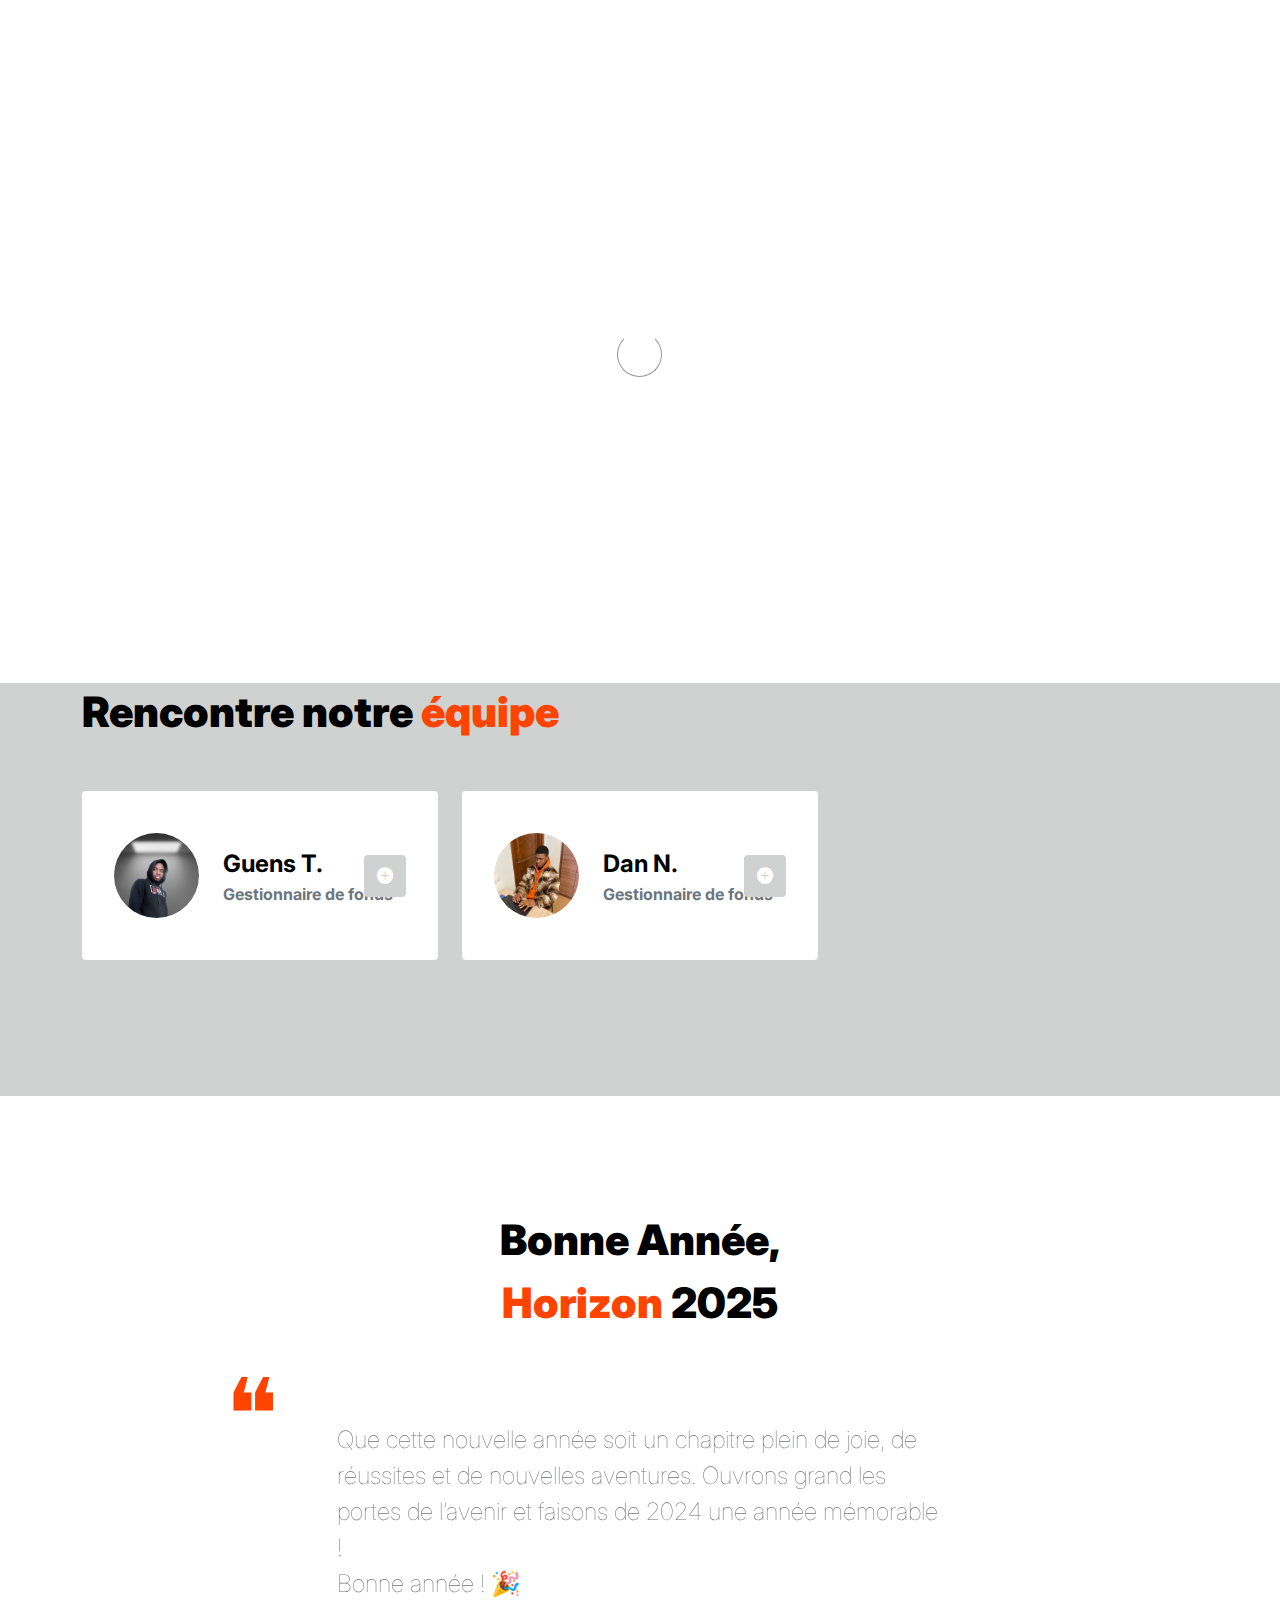
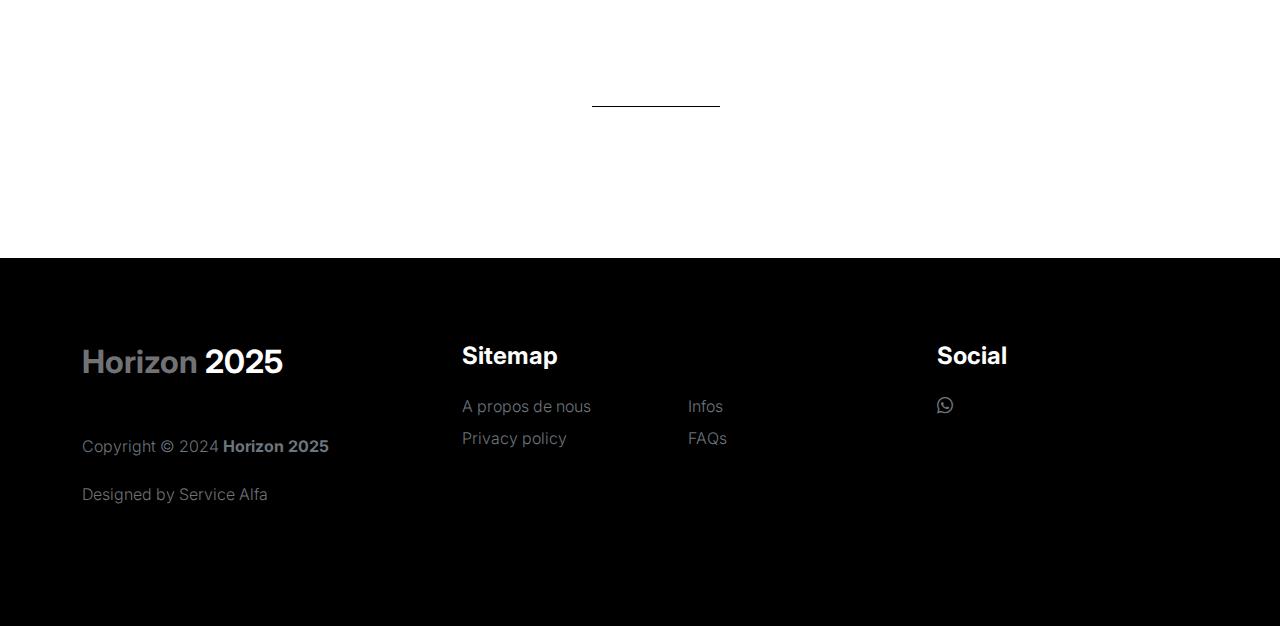
<file: about.html>
<!doctype html>
<html lang="en">
    <head>
        <meta charset="utf-8">
        <meta name="viewport" content="width=device-width, initial-scale=1">

        <meta name="description" content="">
        <meta name="author" content="">

        <title>Horizon2025 - A propos de nous Page</title>

        <!-- CSS FILES -->
        <link rel="preconnect" href="https://fonts.googleapis.com">

        <link rel="preconnect" href="https://fonts.gstatic.com" crossorigin>

        <link href="https://fonts.googleapis.com/css2?family=Inter:wght@100;300;400;700;900&display=swap" rel="stylesheet">

        <link href="css/bootstrap.min.css" rel="stylesheet">
        <link href="css/bootstrap-icons.css" rel="stylesheet">

        <link rel="stylesheet" href="css/slick.css"/>

        <link href="css/tooplate-little-fashion.css" rel="stylesheet">
        <link href="images/ba3_2025.png" rel="icon" type="image/x-icon">
        
<!--

Tooplate 2127 Little Fashion

https://www.tooplate.com/view/2127-little-fashion

-->
    </head>
    
    <body>

        <section class="preloader">
            <div class="spinner">
                <span class="sk-inner-circle"></span>
            </div>
        </section>
    
        <main>

            <nav class="navbar navbar-expand-lg">
                <div class="container">
                    <button class="navbar-toggler" type="button" data-bs-toggle="collapse" data-bs-target="#navbarNav" aria-controls="navbarNav" aria-expanded="false" aria-label="Toggle navigation">
                        <span class="navbar-toggler-icon"></span>
                    </button>

                    <a class="navbar-brand" href="index.html">
                        <strong><span>Horizon</span> 2025</strong>
                    </a>

                    

                    <div class="collapse navbar-collapse" id="navbarNav">
                        <ul class="navbar-nav mx-auto">
                            <li class="nav-item">
                                <a class="nav-link" href="index.html">Accueil</a>
                            </li>

                            <li class="nav-item">
                                <a class="nav-link active" href="about.html">A propos de nous</a>
                            </li>

                            <li class="nav-item">
                                <a class="nav-link" href="products.html">Infos</a>
                            </li>

                            <li class="nav-item">
                                <a class="nav-link" href="faq.html">FAQs</a>
                            </li>

                        </ul>

                        
                </div>
            </nav>

            <header class="site-header section-padding-img site-header-image">
                <div class="container">
                    <div class="row">

                        <div class="col-lg-6 col-12 header-info">
                            <h1>
                                <span class="d-block text-primary">Bonne</span>
                                <span class="d-block text-dark">Année 2025 !</span>
                            </h1>
                        </div>
                    </div>
                </div>

                <img src="images/ba1_2025.jpg" class="header-image img-fluid" alt="">
            </header>

            <section class="team section-padding">
                <div class="container">
                    <div class="row">

                        <div class="col-12">
                            <h2 class="mb-5">Rencontre notre <span>équipe</span></h2>
                        </div>

                        <div class="col-lg-4 mb-4 col-12">
                            <div class="team-thumb d-flex align-items-center">
                                <img src="images/guens.png" class="img-fluid custom-circle-image team-image me-4" alt="">

                                <div class="team-info">
                                    <h5 class="mb-0">Guens T.</h5>
                                    <strong class="text-muted">Gestionnaire de fonds</strong>

                                    <!-- Button trigger modal -->
                                    <button type="button" class="btn custom-modal-btn" data-bs-toggle="modal" data-bs-target="#don">
                                      <i class="bi-plus-circle-fill"></i>
                                    </button>

                                </div>
                            </div>
                        </div>

                        <div class="col-lg-4 mb-4 col-12">
                            <div class="team-thumb d-flex align-items-center">
                                <img src="images/dan.jpg" class="img-fluid custom-circle-image team-image me-4" alt="">

                                <div class="team-info">
                                    <h5 class="mb-0">Dan N.</h5>
                                    <strong class="text-muted">Gestionnaire de fonds</strong>

                                    <!-- Button trigger modal -->
                                    <button type="button" class="btn custom-modal-btn" data-bs-toggle="modal" data-bs-target="#kelly">
                                      <i class="bi-plus-circle-fill"></i>
                                    </button>
                                </div>
                            </div>
                        </div>

                        
                    </div>
                </div>
            </section>

            <section class="testimonial section-padding">
                <div class="container">
                    <div class="row">

                        <div class="col-lg-9 mx-auto col-11">
                            <h2 class="text-center">Bonne Année, <br> <span>Horizon</span> 2025</h2>

                            <div class="slick-testimonial">
                                <div class="slick-testimonial-caption">
                                    <p class="lead">Que cette nouvelle année soit un chapitre plein de joie, de réussites et de nouvelles aventures. Ouvrons grand les portes de l’avenir et faisons de 2024 une année mémorable ! <br>Bonne année ! 🎉 </p>

                                    <div class="slick-testimonial-client d-flex align-items-center mt-4">
                                       
                                    </div>
                                </div>

                                

                               

                                
                            </div>
                        </div>

                    </div>
                </div>
            </section>

        </main>

        <footer class="site-footer">
            <div class="container">
                <div class="row">

                    <div class="col-lg-3 col-10 me-auto mb-4">
                        <h4 class="text-white mb-3"><a href="index.html">Horizon</a> 2025</h4>
                        <p class="copyright-text text-muted mt-lg-5 mb-4 mb-lg-0">Copyright © 2024 <strong>Horizon 2025</strong></p>
                        <br>
                        <p class="copyright-text">Designed by <a href="#" >Service Alfa</a></p>
                    </div>

                    <div class="col-lg-5 col-8">
                        <h5 class="text-white mb-3">Sitemap</h5>

                        <ul class="footer-menu d-flex flex-wrap">
                            <li class="footer-menu-item"><a href="about.html" class="footer-menu-link">A propos de nous</a></li>

                            <li class="footer-menu-item"><a href="products.html" class="footer-menu-link">Infos</a></li>

                            <li class="footer-menu-item"><a href="#" class="footer-menu-link">Privacy policy</a></li>

                            <li class="footer-menu-item"><a href="faq.html" class="footer-menu-link">FAQs</a></li>

                            
                        </ul>
                    </div>

                    <div class="col-lg-3 col-4">
                        <h5 class="text-white mb-3">Social</h5>

                        <ul class="social-icon">

                            

                            <li><a href="https://wa.me/79880121589" target="_blank" class="social-icon-link bi-whatsapp"></a></li>

                        
                        </ul>
                    </div>

                </div>
            </div>
        </footer>

        <!-- TEAM MEMBER MODAL -->
        <div class="modal fade" id="don" tabindex="-1" aria-labelledby="exampleModalLabel" aria-hidden="true">
            <div class="modal-dialog modal-dialog-centered modal-lg">
                <div class="modal-content border-0">
                    <div class="modal-header flex-column">
                        <h3 class="modal-title" id="exampleModalLabel">Guens TSHAJ</h3>

                        <h6 class="text-muted">Gestionnaire de fonds</h6>

                        <button type="button" class="btn-close" data-bs-dismiss="modal" aria-label="Close"></button>
                    </div>

                    <div class="modal-body">
                        <h5 class="mb-4">Vous pouvez envoyer votre pariticipation au numéro qui s'affiche ci-dessous : </h5>

                        <div class="row mb-4">
                            <div class="col-lg-6 col-12">
                                <p>Contact +7 988 012-15-89</p>
                                <p>Carte Sberbank 2202 2032 6993 9460</p>
                                <p>Carte tinkoff 5536 9141 3411 8375</p>
                            </div>

                            <div class="col-lg-6 col-12">
                                <p>Surtout n'oubliez pas d'envoyer la facture après l'envoi. Merci et bonne année à vous ! </p>
                            </div>
                        </div>

                        <ul class="social-icon">
                            <li class="me-3"><strong>Où me trouver?</strong></li>


                            <li><a href="https://wa.me/79880121589" class="social-icon-link bi-whatsapp"> Envoyez-moi un message sur Whatsapp</a></li>

            
                        </ul>
                    </div>
                </div>

            </div>
        </div>

        <!-- TEAM MEMBER MODAL -->
        <div class="modal fade" id="kelly" tabindex="-1" aria-labelledby="exampleModalLabel" aria-hidden="true">
            <div class="modal-dialog modal-dialog-centered modal-lg">
                <div class="modal-content border-0">
                    <div class="modal-header flex-column">
                        <h3 class="modal-title" id="exampleModalLabel">Dan Ndaimoni</h3>

                        <h6 class="text-muted">Gestionnaire de fonds</h6>

                        <button type="button" class="btn-close" data-bs-dismiss="modal" aria-label="Close"></button>
                    </div>

                    <div class="modal-body">
                        <h5 class="mb-4">Vous pouvez envoyer votre pariticipation au numéro qui s'affiche ci-dessous : </h5>

                        <div class="row mb-4">
                            <div class="col-lg-6 col-12">
                                <p>Contact +7 989 506-73-39</p>
                                <p>Carte Sberbank 2202 2036 4935 7375</p>
                        
                            </div>

                            <div class="col-lg-6 col-12">
                                <p>Surtout n'oubliez pas d'envoyer la facture après l'envoi. Merci et bonne année à vous ! </p>
                            </div>
                        </div>

                        <ul class="social-icon">
                            <li class="me-3"><strong>Où me trouver?</strong></li>


                            <li><a href="https://wa.me/79895067339" class="social-icon-link bi-whatsapp"> Envoyez-moi un message sur Whatsapp</a></li>

            
                        </ul>
                    </div>
                </div>

            </div>
        </div>


        <!-- JAVASCRIPT FILES -->
        <script src="js/jquery.min.js"></script>
        <script src="js/bootstrap.bundle.min.js"></script>
        <script src="js/Headroom.js"></script>
        <script src="js/jQuery.headroom.js"></script>
        <script src="js/slick.min.js"></script>
        <script src="js/custom.js"></script>

    </body>
</html>
</file>
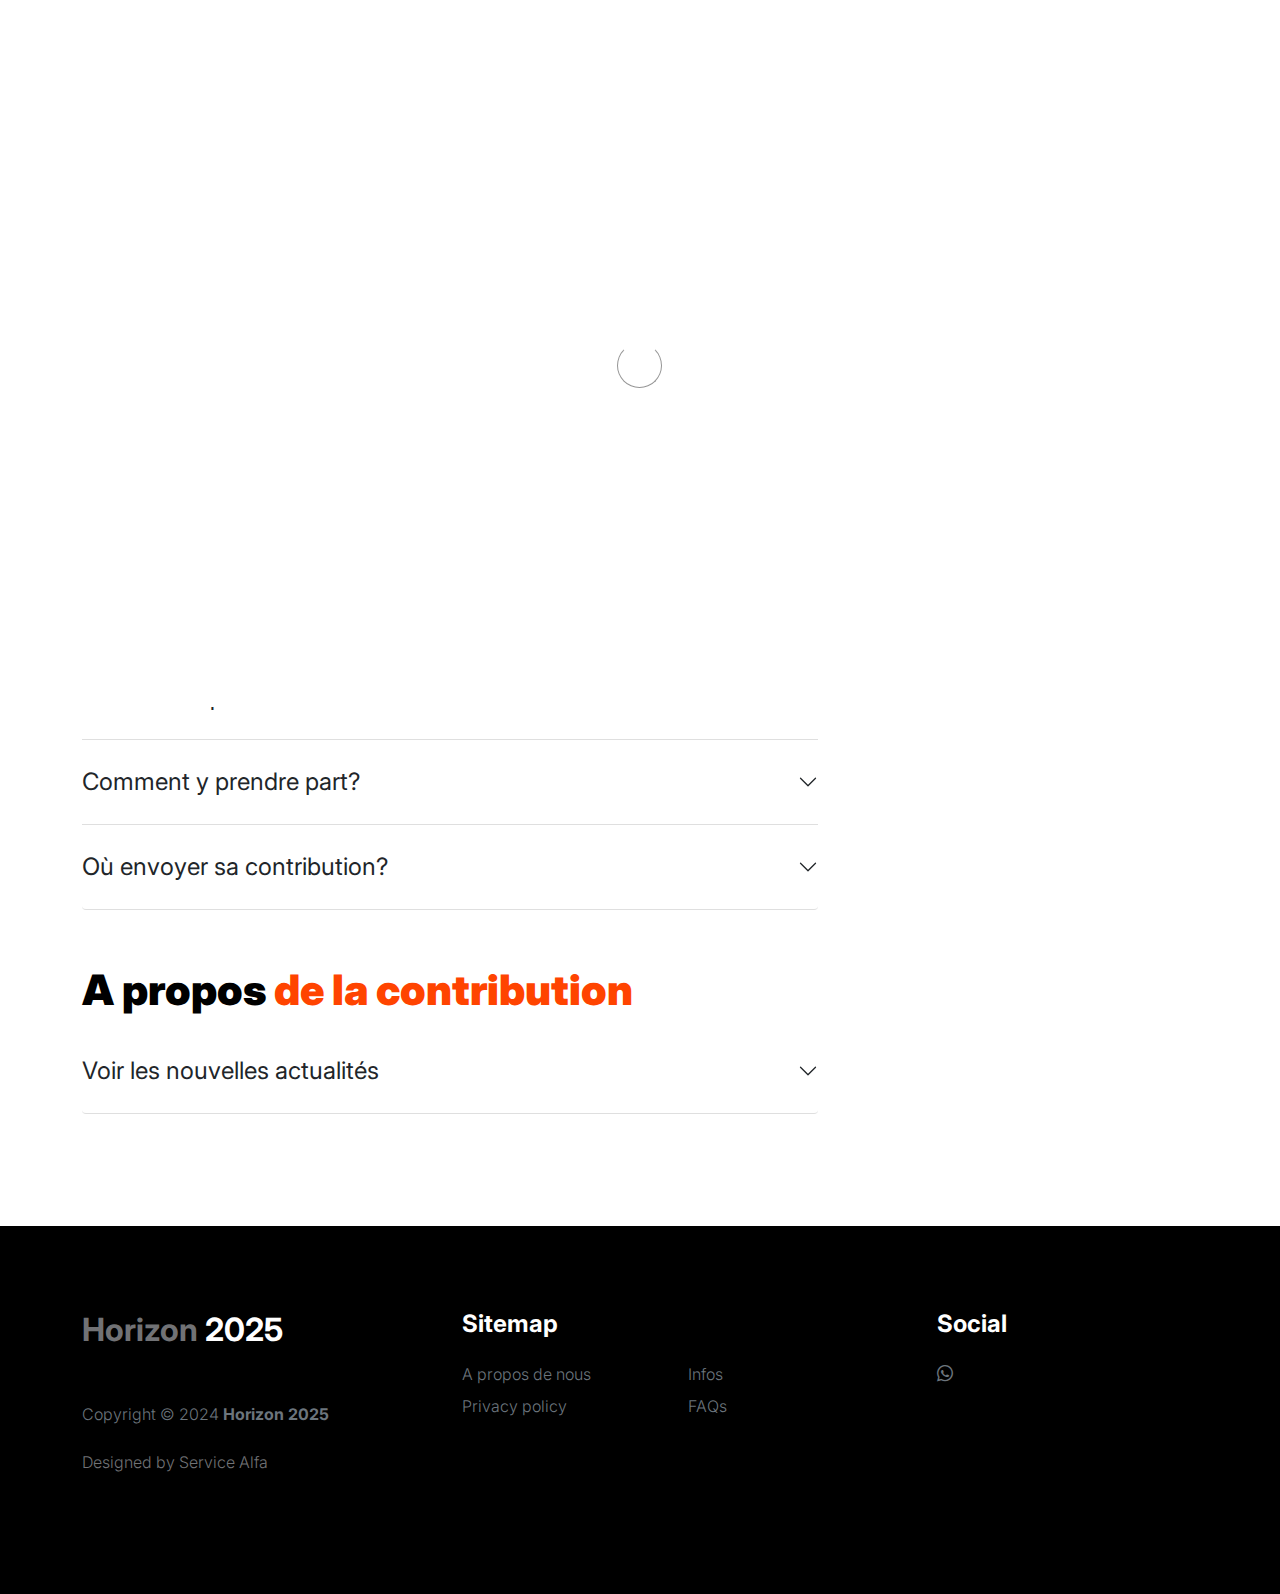
<file: faq.html>
<!doctype html>
<html lang="en">
    <head>
        <meta charset="utf-8">
        <meta name="viewport" content="width=device-width, initial-scale=1">

        <meta name="description" content="">
        <meta name="author" content="">

        <title>Horizon2025 - FAQs Page</title>

        <!-- CSS FILES -->
        <link rel="preconnect" href="https://fonts.googleapis.com">

        <link rel="preconnect" href="https://fonts.gstatic.com" crossorigin>

        <link href="https://fonts.googleapis.com/css2?family=Inter:wght@100;300;400;700;900&display=swap" rel="stylesheet">

        <link href="css/bootstrap.min.css" rel="stylesheet">
        <link href="css/bootstrap-icons.css" rel="stylesheet">

        <link rel="stylesheet" href="css/slick.css"/>

        <link href="css/tooplate-little-fashion.css" rel="stylesheet">
        
<!--

Tooplate 2127 Little Fashion

https://www.tooplate.com/view/2127-little-fashion

-->
    </head>
    
    <body>

        <section class="preloader">
            <div class="spinner">
                <span class="sk-inner-circle"></span>
            </div>
        </section>
    
        <main>

            <nav class="navbar navbar-expand-lg">
                <div class="container">
                    <button class="navbar-toggler" type="button" data-bs-toggle="collapse" data-bs-target="#navbarNav" aria-controls="navbarNav" aria-expanded="false" aria-label="Toggle navigation">
                        <span class="navbar-toggler-icon"></span>
                    </button>

                    <a class="navbar-brand" href="index.html">
                        <strong><span>Horizon</span> 2025</strong>
                    </a>

                    

                    <div class="collapse navbar-collapse" id="navbarNav">
                        <ul class="navbar-nav mx-auto">
                            <li class="nav-item">
                                <a class="nav-link" href="index.html">Accueil</a>
                            </li>

                            <li class="nav-item">
                                <a class="nav-link" href="about.html">A propos de nous</a>
                            </li>

                            <li class="nav-item">
                                <a class="nav-link" href="products.html">Infos</a>
                            </li>

                            <li class="nav-item">
                                <a class="nav-link active" href="faq.html">FAQs</a>
                            </li>

                        </ul>

                        
                </div>
            </nav>

            <header class="site-header section-padding d-flex justify-content-center align-items-center">
                <div class="container">
                    <div class="row">

                        <div class="col-lg-10 col-12">
                            <h1>
                                <span class="d-block text-primary">Les questions fréquentes</span>
                                <span class="d-block text-dark">et leurs réponses</span>
                            </h1>
                        </div>
                    </div>
                </div>
            </header>

            <section class="faq section-padding">
                <div class="container">
                    <div class="row">
                        
                        <div class="col-lg-8 col-12">
                            <h2>Info générale.</h2>

                            <div class="accordion" id="accordionGeneral">
                                <div class="accordion-item">
                                    <h2 class="accordion-header" id="headingOne">
                                        <button class="accordion-button collapsed" type="button" data-bs-toggle="collapse" data-bs-target="#accordionGeneralOne" aria-expanded="true" aria-controls="accordionGeneralOne">
                                        Qu'est-ce-que Horizon 2025?
                                        </button>
                                    </h2>

                                    <div id="accordionGeneralOne" class="accordion-collapse collapse" aria-labelledby="headingOne" data-bs-parent="#accordionGeneral">

                                        <div class="accordion-body">
                                            <p class="large-paragraph"><strong>Horizon 2025</strong> est un groupe dynamique créé pour célébrer ensemble la fête du Nouvel An 2025, en rassemblant des idées, des cultures et des rêves pour un avenir prometteur.</p>

                                            <p class="large-paragraph">Ensemble partageons la joie de vivre.</p>
                                        </div>
                                    </div>
                                </div>

                                <div class="accordion-item">
                                    <h2 class="accordion-header" id="headingTwo">
                                        <button class="accordion-button collapsed" type="button" data-bs-toggle="collapse" data-bs-target="#accordionGeneralTwo" aria-expanded="false" aria-controls="accordionGeneralTwo">
                                        Comment y prendre part?
                                        </button>
                                    </h2>

                                    <div id="accordionGeneralTwo" class="accordion-collapse collapse" aria-labelledby="headingTwo" data-bs-parent="#accordionGeneral">

                                        <div class="accordion-body">
                                            <p class="large-paragraph"><a href="https://www.tooplate.com/free-templates" target="_blank">Pour participer</a> à cette grande fête, un montant de 5000R est demandé.</p>
                                        </div>
                                    </div>
                                </div>

                                <div class="accordion-item">
                                    <h2 class="accordion-header" id="headingThree">
                                        <button class="accordion-button collapsed" type="button" data-bs-toggle="collapse" data-bs-target="#accordionGeneralThree" aria-expanded="false" aria-controls="accordionGeneralThree">
                                        Où envoyer sa contribution?
                                        </button>
                                    </h2>

                                    <div id="accordionGeneralThree" class="accordion-collapse collapse" aria-labelledby="headingThree" data-bs-parent="#accordionGeneral">

                                        <div class="accordion-body">
                                            <p class="large-paragraph">Pour envoyer, il faut se rendre sur la page "A propos de nous" tout en bas et choisir un gestionnaire de fonds et envoyer suivant ses informations préscrites.</p>
                                            <p>Cliquez <a href="about.html">ici</a> pour un accès rapide.</p>
                                        </div>
                                    </div>
                                </div>

                            </div>

                            <h2 class="mt-5">A propos <span>de la contribution</span></h2>

                            <div class="accordion" id="accordionProduct">
                                <div class="accordion-item">
                                    <h2 class="accordion-header" id="headingFour">
                                        <button class="accordion-button collapsed" type="button" data-bs-toggle="collapse" data-bs-target="#accordionProductOne" aria-expanded="true" aria-controls="accordionProductOne">
                                        Voir les nouvelles actualités
                                        </button>
                                    </h2>

                                    <div id="accordionProductOne" class="accordion-collapse collapse" aria-labelledby="headingFour" data-bs-parent="#accordionProduct">

                                        <div class="accordion-body">
                                            <p class="large-paragraph">cliquez <a href="products.html">ici</a> pour les nouveautés.</p>

                                            <p class="large-paragraph">Horizon <b>2025</b></p>
                                        </div>
                                    </div>
                                </div>

                               

                            </div>

                        </div>

                    </div>
                </div>
            </section>

        </main>

        <footer class="site-footer">
            <div class="container">
                <div class="row">

                    <div class="col-lg-3 col-10 me-auto mb-4">
                        <h4 class="text-white mb-3"><a href="index.html">Horizon</a> 2025</h4>
                        <p class="copyright-text text-muted mt-lg-5 mb-4 mb-lg-0">Copyright © 2024 <strong>Horizon 2025</strong></p>
                        <br>
                        <p class="copyright-text">Designed by <a href="#" >Service Alfa</a></p>
                    </div>

                    <div class="col-lg-5 col-8">
                        <h5 class="text-white mb-3">Sitemap</h5>

                        <ul class="footer-menu d-flex flex-wrap">
                            <li class="footer-menu-item"><a href="about.html" class="footer-menu-link">A propos de nous</a></li>

                            <li class="footer-menu-item"><a href="products.html" class="footer-menu-link">Infos</a></li>

                            <li class="footer-menu-item"><a href="#" class="footer-menu-link">Privacy policy</a></li>

                            <li class="footer-menu-item"><a href="faq.html" class="footer-menu-link">FAQs</a></li>

                            
                        </ul>
                    </div>

                    <div class="col-lg-3 col-4">
                        <h5 class="text-white mb-3">Social</h5>

                        <ul class="social-icon">

                            

                            <li><a href="https://wa.me/89880121589" target="_blank" class="social-icon-link bi-whatsapp"></a></li>

                        
                        </ul>
                    </div>

                </div>
            </div>
        </footer>

        <!-- JAVASCRIPT FILES -->
        <script src="js/jquery.min.js"></script>
        <script src="js/bootstrap.bundle.min.js"></script>
        <script src="js/Headroom.js"></script>
        <script src="js/jQuery.headroom.js"></script>
        <script src="js/slick.min.js"></script>
        <script src="js/custom.js"></script>

    </body>
</html>
</file>
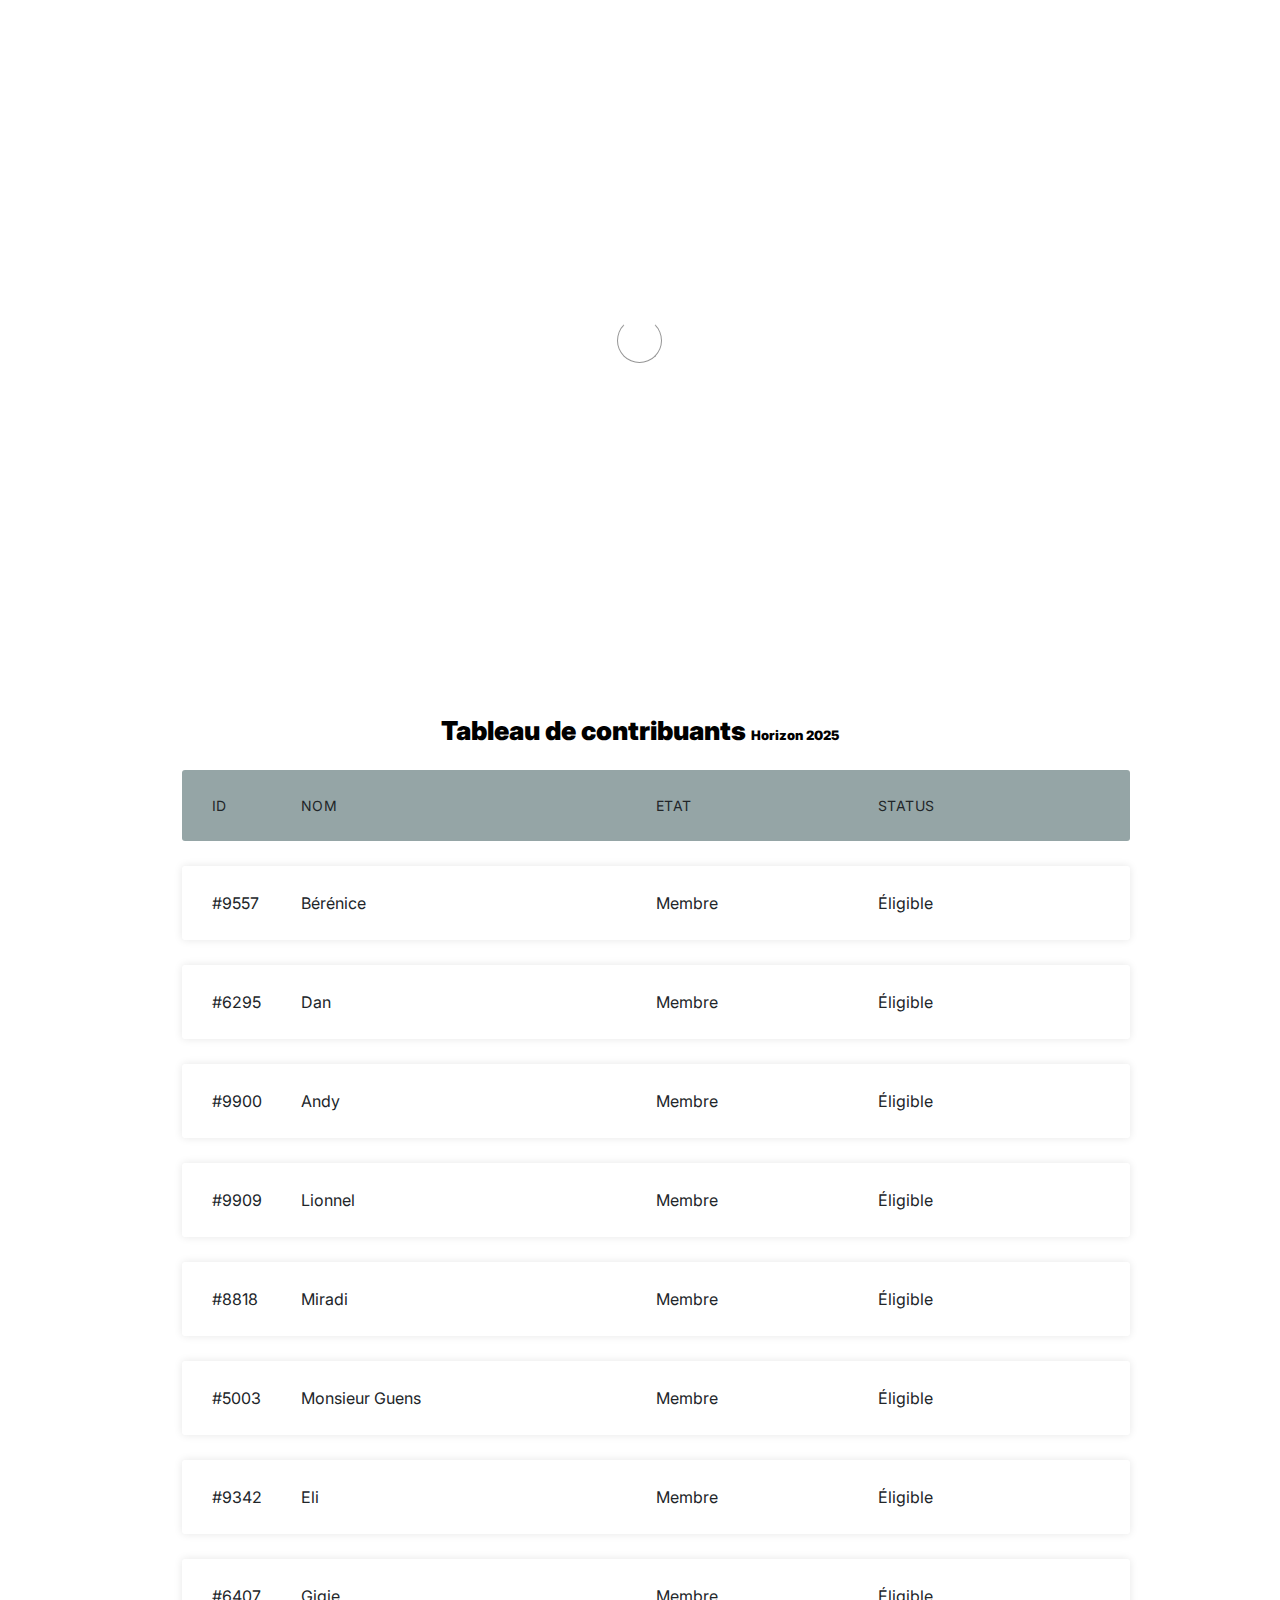
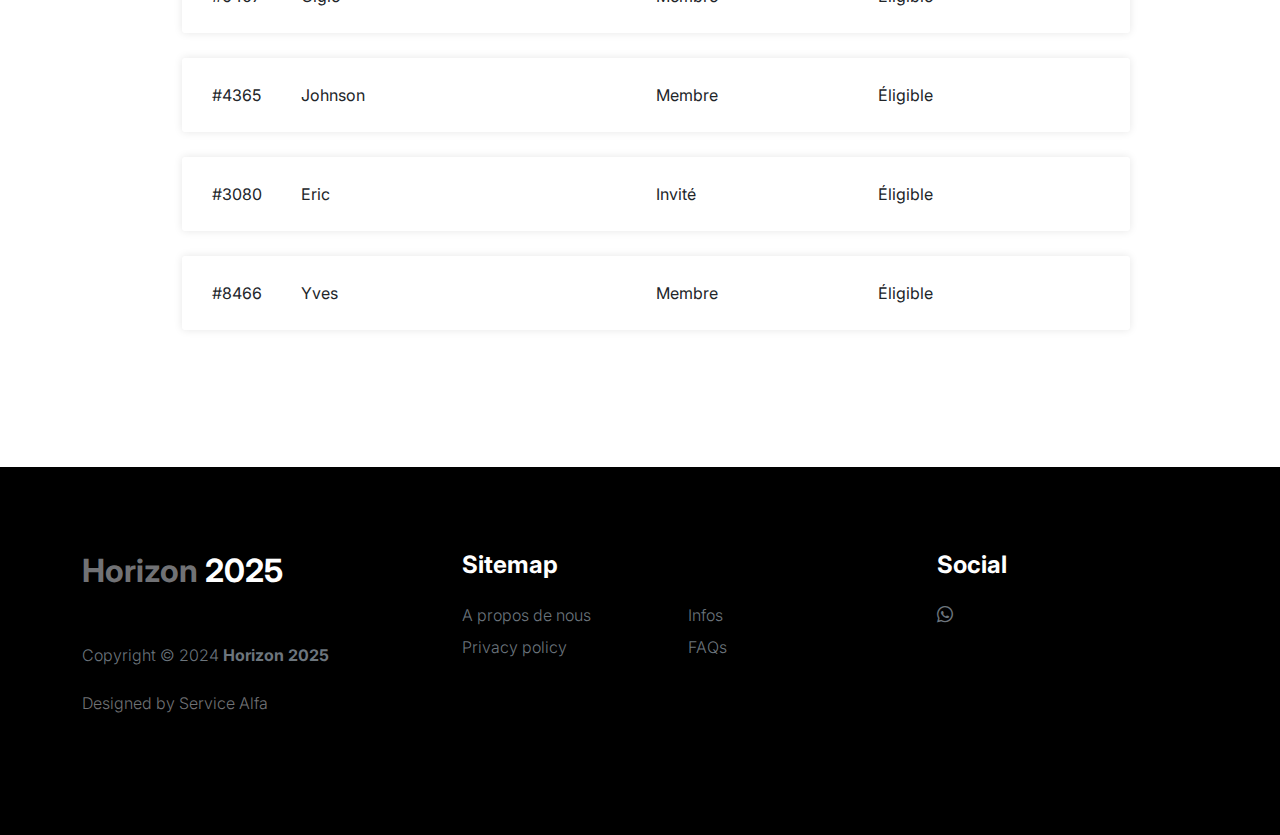
<file: products.html>
<!doctype html>
<html lang="en">

<head>
    <meta charset="utf-8">
    <meta name="viewport" content="width=device-width, initial-scale=1">

    <meta name="description" content="">
    <meta name="author" content="">

    <title>Tooplate's Little Fashion - Products</title>

    <!-- CSS FILES -->
    <link rel="preconnect" href="https://fonts.googleapis.com">

    <link rel="preconnect" href="https://fonts.gstatic.com" crossorigin>

    <link href="https://fonts.googleapis.com/css2?family=Inter:wght@100;300;400;700;900&display=swap" rel="stylesheet">

    <link href="css/bootstrap.min.css" rel="stylesheet">
    <link href="css/bootstrap-icons.css" rel="stylesheet">

    <link rel="stylesheet" href="css/slick.css" />

    <link href="css/tooplate-little-fashion.css" rel="stylesheet">
    <link rel="stylesheet" href="css/style.css">
    
    <!--

Tooplate 2127 Little Fashion

https://www.tooplate.com/view/2127-little-fashion

-->
</head>

<body>

    <section class="preloader">
        <div class="spinner">
            <span class="sk-inner-circle"></span>
        </div>
    </section>

    <main>

        <nav class="navbar navbar-expand-lg">
            <div class="container">
                <button class="navbar-toggler" type="button" data-bs-toggle="collapse" data-bs-target="#navbarNav"
                    aria-controls="navbarNav" aria-expanded="false" aria-label="Toggle navigation">
                    <span class="navbar-toggler-icon"></span>
                </button>

                <a class="navbar-brand" href="index.html">
                    <strong><span>Horizon</span> 2025</strong>
                </a>



                <div class="collapse navbar-collapse" id="navbarNav">
                    <ul class="navbar-nav mx-auto">
                        <li class="nav-item">
                            <a class="nav-link" href="index.html">Accueil</a>
                        </li>

                        <li class="nav-item">
                            <a class="nav-link" href="about.html">A propos de nous</a>
                        </li>

                        <li class="nav-item">
                            <a class="nav-link active" href="products.html">Infos</a>
                        </li>

                        <li class="nav-item">
                            <a class="nav-link" href="faq.html">FAQs</a>
                        </li>

                    </ul>


                </div>
        </nav>

        <header class="site-header section-padding d-flex justify-content-center align-items-center">
            <div class="container">
                <div class="row">

                    <div class="col-lg-10 col-12">
                        <h1>
                            <span class="d-block text-primary">Actualités</span>
                            <span class="d-block text-dark">sur la contribution</span>
                        </h1>
                    </div>
                </div>
            </div>
        </header>

        <section class="products section-padding">
            <div class="container">
                <div class="row">

                    <div class="col-12">
                        <h2 class="mb-5">Actualité sur la contribution</h2>
                    </div>

                    <div class="container-tab">
                        
                      </div>
                    
                </div>
        </section>

    </main>

    <footer class="site-footer">
        <div class="container">
            <div class="row">

                <div class="col-lg-3 col-10 me-auto mb-4">
                    <h4 class="text-white mb-3"><a href="index.html">Horizon</a> 2025</h4>
                    <p class="copyright-text text-muted mt-lg-5 mb-4 mb-lg-0">Copyright © 2024 <strong>Horizon
                            2025</strong></p>
                    <br>
                    <p class="copyright-text">Designed by <a href="#">Service Alfa</a></p>
                </div>

                <div class="col-lg-5 col-8">
                    <h5 class="text-white mb-3">Sitemap</h5>

                    <ul class="footer-menu d-flex flex-wrap">
                        <li class="footer-menu-item"><a href="about.html" class="footer-menu-link">A propos de nous</a>
                        </li>

                        <li class="footer-menu-item"><a href="products.html" class="footer-menu-link">Infos</a></li>

                        <li class="footer-menu-item"><a href="#" class="footer-menu-link">Privacy policy</a></li>

                        <li class="footer-menu-item"><a href="faq.html" class="footer-menu-link">FAQs</a></li>


                    </ul>
                </div>

                <div class="col-lg-3 col-4">
                    <h5 class="text-white mb-3">Social</h5>

                    <ul class="social-icon">



                        <li><a href="https://wa.me/89880121589" target="_blank"
                                class="social-icon-link bi-whatsapp"></a></li>


                    </ul>
                </div>

            </div>
        </div>
    </footer>

    <!-- JAVASCRIPT FILES -->

    <script src="js/jquery.min.js"></script>
    <script src="js/bootstrap.bundle.min.js"></script>
    <script src="js/Headroom.js"></script>
    <script src="js/jQuery.headroom.js"></script>
    <script src="js/slick.min.js"></script>
    <script src="js/custom.js"></script>
    <script type="module" src="js/utilisateur.js"></script>

</body>

</html>
</file>
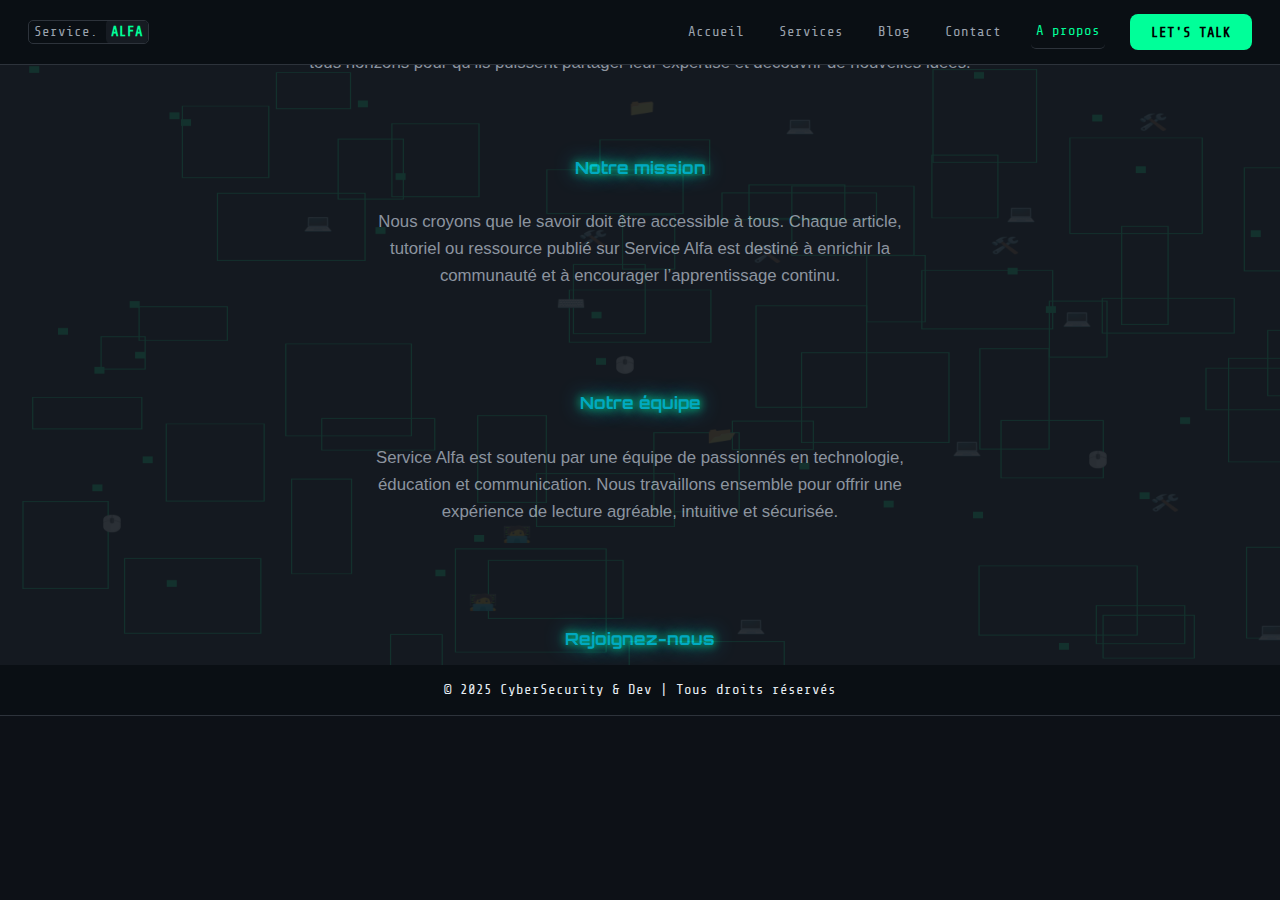
<file: pages/about.html>
<!DOCTYPE html>
<html lang="fr">
  <head>
    <meta charset="UTF-8" />
    <meta name="viewport" content="width=device-width, initial-scale=1.0" />
    <title>CyberSecurity & Dev</title>
    <link rel="stylesheet" href="/assets/css/style.css" />
    <link rel="stylesheet" href="/assets/css/header.css" />
    <link rel="stylesheet" href="/assets/css/main.css" />
    <!-- Police futuriste -->
  </head>
  <body>
    <header>
      <a href="/index.html" class="logo">Service. <span>ALFA</span></a>

      <!-- Burger menu -->
      <div class="burger" id="burger">
        <span class="bar bar1"></span>
        <span class="bar bar2"></span>
        <span class="bar bar3"></span>
      </div>
      <nav id="nav">
        <a href="/index.html">Accueil</a>
        <a href="/pages/services.html">Services</a>
        <a href="/pages/blog.html">Blog</a>
        <a href="/pages/contact.html">Contact</a>
        <a href="/pages/about.html" class="active">A propos</a>
        <button type="button">LET'S TALK</button>
      </nav>
    </header>

    <main>
      <section class="hero">
        <canvas id="matrix-bg"></canvas>
        <div class="about">
          <div class="title">
            <p>
              Bienvenue sur
              <a href="/index.html" class="logo">Service. <span>ALFA</span></a
              >,<br />
              la plateforme dédiée au partage de connaissances et à
              l’apprentissage collaboratif. Notre objectif est de connecter les
              passionnés de tous horizons pour qu’ils puissent partager leur
              expertise et découvrir de nouvelles idées.
            </p>
          </div>

          <div class="card_about">
            <h2>Notre mission</h2>
            <p>
              Nous croyons que le savoir doit être accessible à tous. Chaque
              article, tutoriel ou ressource publié sur Service Alfa est destiné
              à enrichir la communauté et à encourager l’apprentissage continu.
            </p>
          </div>
          <div class="card_about">
            <h2>Notre équipe</h2>
            <p>
              Service Alfa est soutenu par une équipe de passionnés en
              technologie, éducation et communication. Nous travaillons ensemble
              pour offrir une expérience de lecture agréable, intuitive et
              sécurisée.
            </p>
          </div>
          <div class="card_about">
            <h2>Rejoignez-nous</h2>
            <p>
              Vous avez une idée, un tutoriel ou une astuce à partager ?
              Rejoignez notre communauté et contribuez au savoir collectif.
              Ensemble, nous faisons grandir les connaissances !
            </p>
          </div>
        </div>
      </section>
    </main>

    <!-- 🔻 FOOTER -->
    <footer>
      <p>&copy; 2025 CyberSecurity & Dev | Tous droits réservés</p>
    </footer>

    <script src="/assets/js/menu_burger.js"></script>
    <script src="/assets/js/matrix_static.js"></script>
  </body>
</html>
</file>
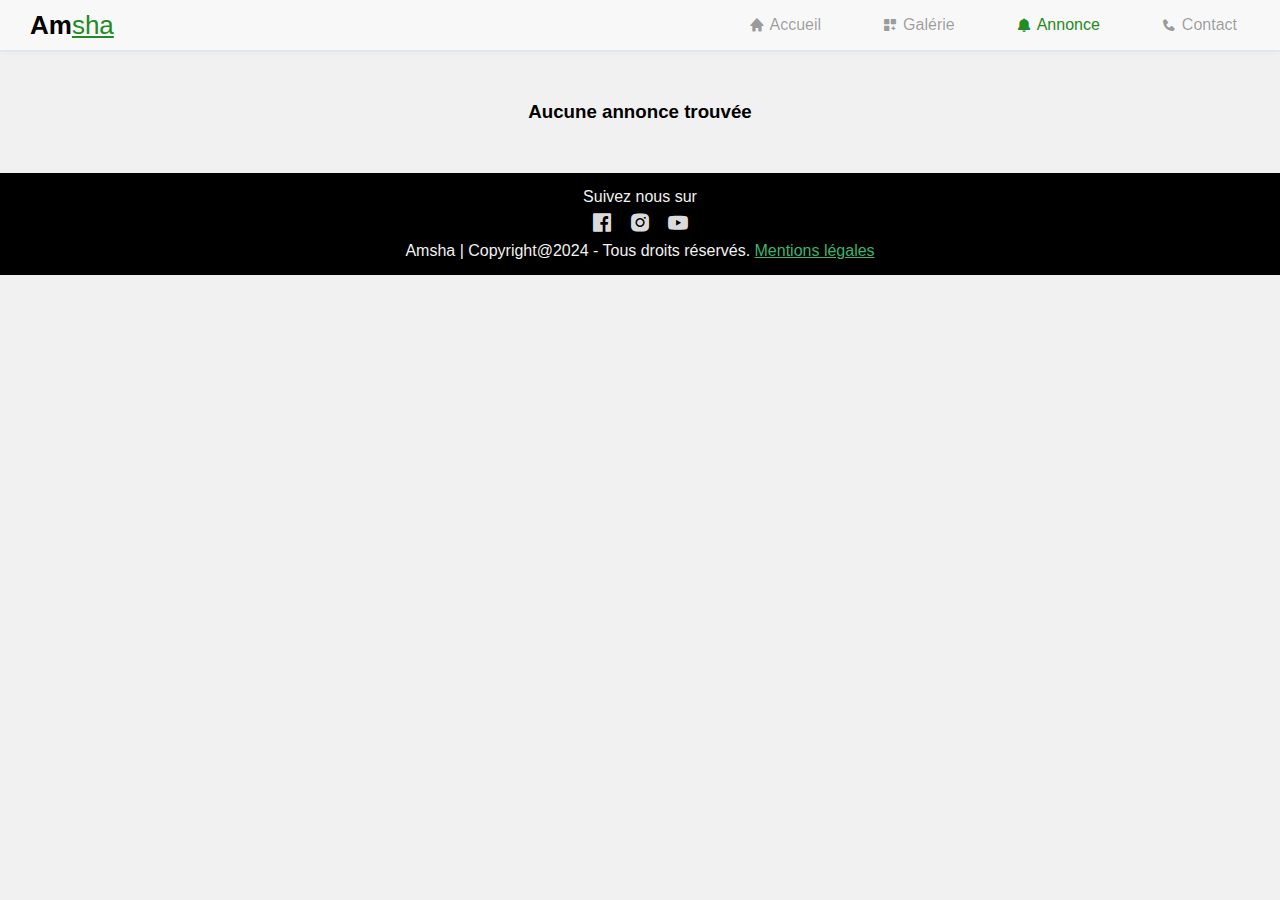
<file: pages/annonce.html>
<!DOCTYPE html>
<html lang="fr">
  <head>
    <meta charset="UTF-8" />
    <meta name="viewport" content="width=device-width, initial-scale=1.0" />
    <title>Amsha</title>
    <link rel="stylesheet" href="/assets/styles/style.css" />
    <link
      rel="stylesheet"
      href="https://cdn.jsdelivr.net/npm/boxicons@latest/css/boxicons.min.css"
    />
    <link rel="preconnect" href="https://fonts.googleapis.com" />
    <link rel="preconnect" href="https://fonts.gstatic.com" crossorigin />
    <link
      href="https://fonts.googleapis.com/css2?family=Montserrat:ital,wght@0,100..900;1,100..900&display=swap"
      rel="stylesheet"
    />
  </head>
  <body>
    <header>
      <div class="logo">
        <a href="/index.html"
          ><h1>Am<span>sha</span></h1></a
        >
      </div>
      <nav class="navbar">
        <a href="/index.html"><i class="bx bxs-home"></i>Accueil</a>
        <a href="/pages/produits.html"
          ><i class="bx bxs-customize"></i>Galérie</a
        >
        <a href="#" class="active"><i class="bx bxs-bell"></i>Annonce</a>
        <a href="/pages/contact.html"><i class="bx bxs-phone"></i>Contact</a>
      </nav>
      <div class="menu"><i class="bx bx-menu"></i></div>
    </header>

    <div class="box">
      <br /><br />
      <h3>Aucune annonce trouvée</h3>
    </div>

    <footer>
      <p>Suivez nous sur</p>
      <div class="social">
        <a href="#"><i class="bx bxl-facebook-square"></i></a>
        <a href="#"><i class="bx bxl-instagram-alt"></i></a>
        <a href="#"><i class="bx bxl-youtube"></i></a>
      </div>
      <p class="barre">
        Amsha | Copyright@2024 - Tous droits réservés.
        <a href="#">Mentions légales</a>
      </p>
    </footer>

    <script src="/assets/scripts/main.js"></script>
  </body>
</html>
</file>
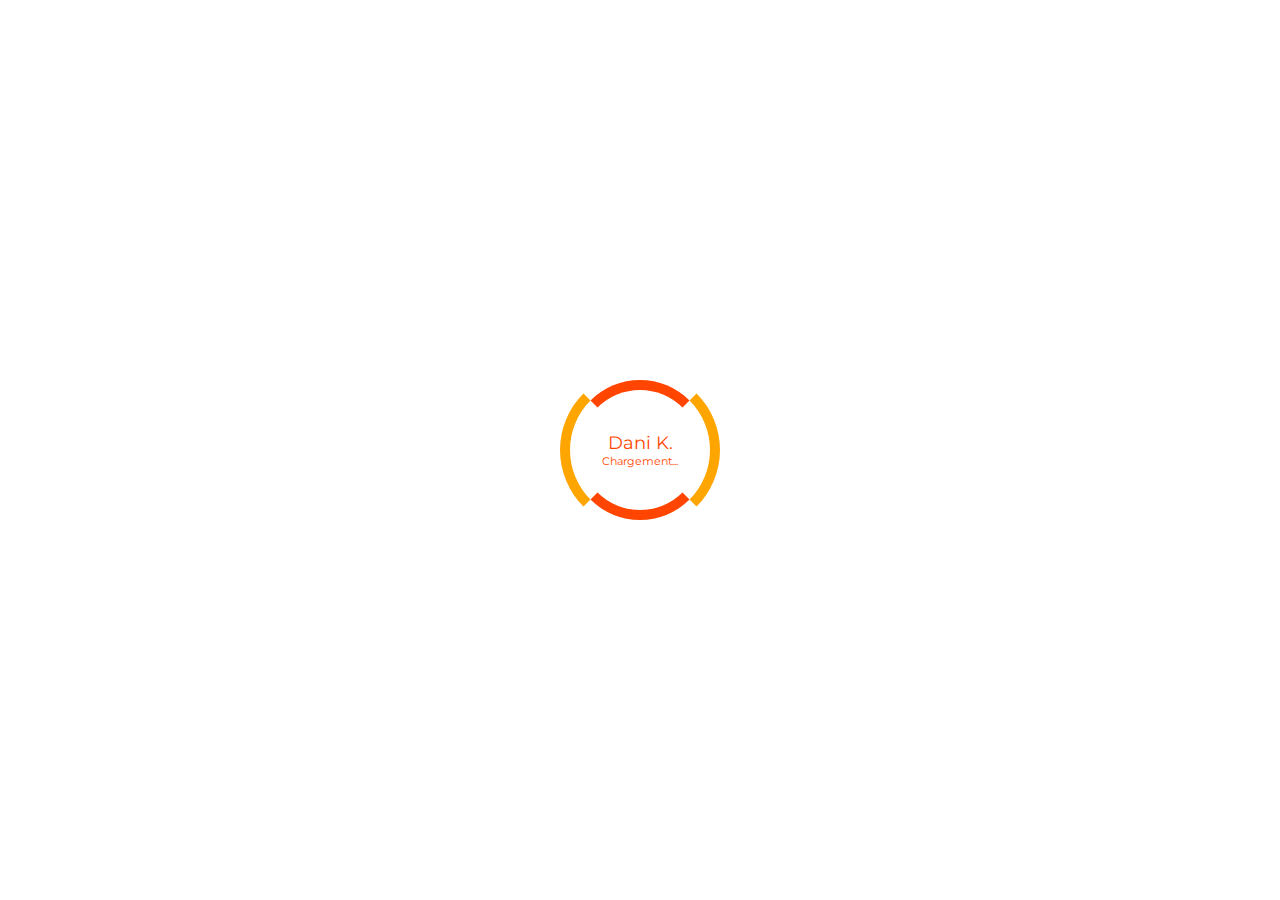
<file: pages/apropos.html>
<!DOCTYPE html>
<html lang="fr">
  <head>
    <meta charset="UTF-8" />
    <meta name="viewport" content="width=device-width, initial-scale=1.0" />
    <title>Dani K.</title>
    <link rel="stylesheet" href="/assets/css/app.css" />
    <link rel="preconnect" href="https://fonts.googleapis.com" />
    <link rel="preconnect" href="https://fonts.gstatic.com" crossorigin />
    <link
      href="https://fonts.googleapis.com/css2?family=Montserrat:ital,wght@0,100;0,200;0,300;0,400;0,500;0,600;0,700;0,800;0,900;1,100;1,200;1,300;1,400;1,500;1,600;1,700;1,800;1,900&display=swap"
      rel="stylesheet"
    />
    <link
      href="https://unpkg.com/boxicons@2.1.4/css/boxicons.min.css"
      rel="stylesheet"
    />
    <script src="/assets/script/jquery-3.7.1.min.js"></script>
  </head>
  <body>
  <div class="loader" id="loader">
    <div class="first"></div>
    <div class="second"></div>
    <div class="name">
      <h1>Dani K.</h1>
      <small>Chargement...</small>
    </div>
  </div>

    <div class="home" id="accueil">
      <div class="topbar">
        <div class="profile">
          <div class="menu" >
            <i class="bx bx-menu" id="menu"></i>
          </div>
          <a href="#">
            <div class="logo">
              <img src="/assets/images/logo-agence.png" />
            </div>
            <h1>Dani K.</h1>
          </a>
        </div>

        <nav class="ordi">
          <a href="/index.html">Accueil</a>
          <a href="service.html">Service</a>
          <a href="horaire.html">Horaire</a>
          <a href="contact.html">Contact</a>
          <a href="apropos.html" class="active">A propos</a>
        </nav>

        <nav class="tablette" id="tablette">
          <div class="menu">
            <i class='bx bx-x' id="menuTablette"></i>
            <div class="logo">
              <img src="/assets/images/logo-agence.png" />
            </div>
            <h1>Dani K.</h1>
          </div>
          <a href="/index.html" ><i class='bx bxs-home'></i></i>Accueil</a>
          <a href="horaire.html" ><i class='bx bxs-calendar-alt'></i>Horaire</a>
          <a href="service.html" ><i class='bx bxs-widget'></i>Service</a>
          <a href="contact.html" ><i class='bx bxs-phone' ></i>Contact</a>
          <a href="apropos.html" class="active" ><i class='bx bxs-compass' ></i>A propos</a>
        </nav>

        <nav class="mobile">
          
          <a href="/index.html" id="CAccueil"><i class='bx bxs-home'></i></i>Accueil</a>
          <a href="horaire.html" id="CHoraire"><i class='bx bxs-calendar-alt'></i>Horaire</a>
          <a href="service.html" id="CService"><i class='bx bxs-widget'></i>Service</a>
          <a href="contact.html" id="CContact"><i class='bx bxs-phone' ></i>Contact</a>
          <a href="apropos.html" id="CApropos" class="active"><i class='bx bxs-compass' ></i>A propos</a>
        </nav>
      </div>

    </div>

    <div class="illustration">      
    </div>

    <div class="entete">
      <h1>Dani K. Transfert</h1><br><br>
      <div class="logo">
        <img src="/assets/images/logo-agence.png">
      </div>
      <h1>A Propos</h1>
      <br><br>
      <small>
        Qui sommes-nous ? Dani K. Transfert est une agence de transfert d'argent présente dans quelques pays. Nous proposons un service sécurisé, rapide et fiable pour envoyer et recevoir de l'argent à travers le monde. Notre mission est de faciliter les transferts d'argent pour nos clients en offrant des tarifs compétitifs, un réseau étendu et un service client de qualité.</small>
      <div class="barre"></div>
    </div>
   
     <br><br><br>
      

    <div class="footer" id="apropos">

     
     
        <div class="card-all-small">
          <div class="card-right">
            <i class="bx bxs-map-pin"></i>
            <div class="info">
              <h4>Adresse</h4>
              <small>Rostov sur le don, Russie</small>
            </div>
          </div>

          <div class="card-right">
            <i class="bx bxs-phone-call"></i>
            <div class="info">
              <h4>Contact</h4>
              <small>+7 988 012 15 89</small>
            </div>
          </div>

          <div class="card-right">
            <i class="bx bxs-envelope"></i>
            <div class="info">
              <h4>Adresse e-mail</h4>
              <small>daniktransfert@gmail.com</small>
            </div>
          </div>

          <div class="card-right">
            <i class="bx bxs-category-alt"></i>
            <div class="info">
              <h4>Nous suivre</h4>
              <small
                ><a href="#">Facebook</a>
              </small>
            </div>
          </div>
        </div>
      
    </div>
    
    <script src="/assets/script/app.js"></script>
  </body>
</html>
</file>
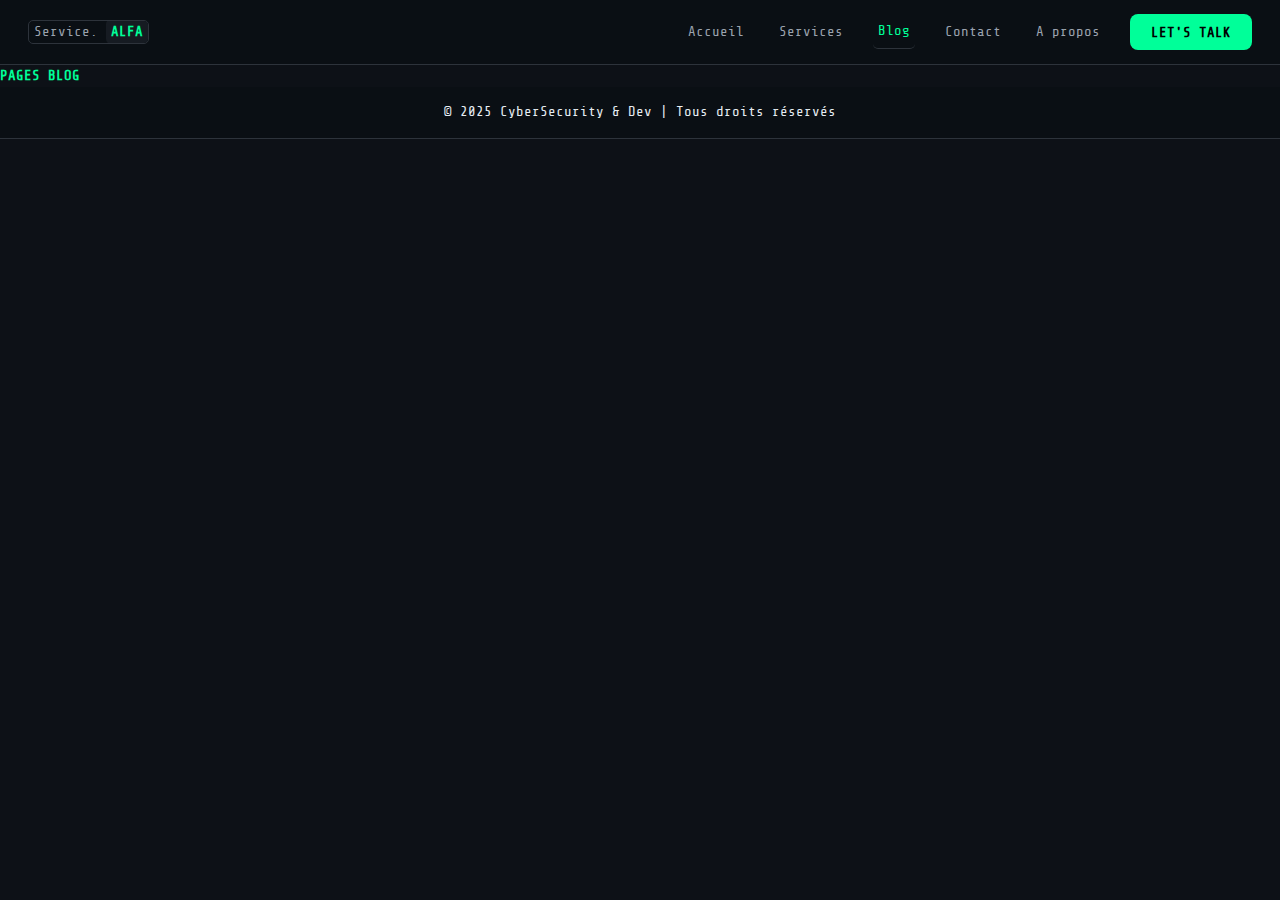
<file: pages/blog.html>
<!DOCTYPE html>
<html lang="fr">
  <head>
    <meta charset="UTF-8" />
    <meta name="viewport" content="width=device-width, initial-scale=1.0" />
    <title>CyberSecurity & Dev</title>
    <link rel="stylesheet" href="/assets/css/style.css" />
    <link rel="stylesheet" href="/assets/css/header.css" />
    <link rel="stylesheet" href="/assets/css/main.css" />
    <!-- Police futuriste -->
  </head>
  <body>
    <header>
      <a href="/index.html" class="logo">Service. <span>ALFA</span></a>

      <!-- Burger menu -->
      <div class="burger" id="burger">
        <span class="bar bar1"></span>
        <span class="bar bar2"></span>
        <span class="bar bar3"></span>
      </div>
      <nav id="nav">
        <a href="/index.html">Accueil</a>
        <a href="/pages/services.html">Services</a>
        <a href="/pages/blog.html" class="active">Blog</a>
        <a href="/pages/contact.html">Contact</a>
        <a href="/pages/about.html">A propos</a>
        <button type="button">LET'S TALK</button>
      </nav>
    </header>

    <main>
      <h1>PAGES BLOG</h1>
    </main>
    <!-- 🔻 FOOTER -->
    <footer>
      <p>&copy; 2025 CyberSecurity & Dev | Tous droits réservés</p>
    </footer>

    <script src="/assets/js/menu_burger.js"></script>
    <script src="/assets/js/matrix_static.js"></script>
  </body>
</html>
</file>
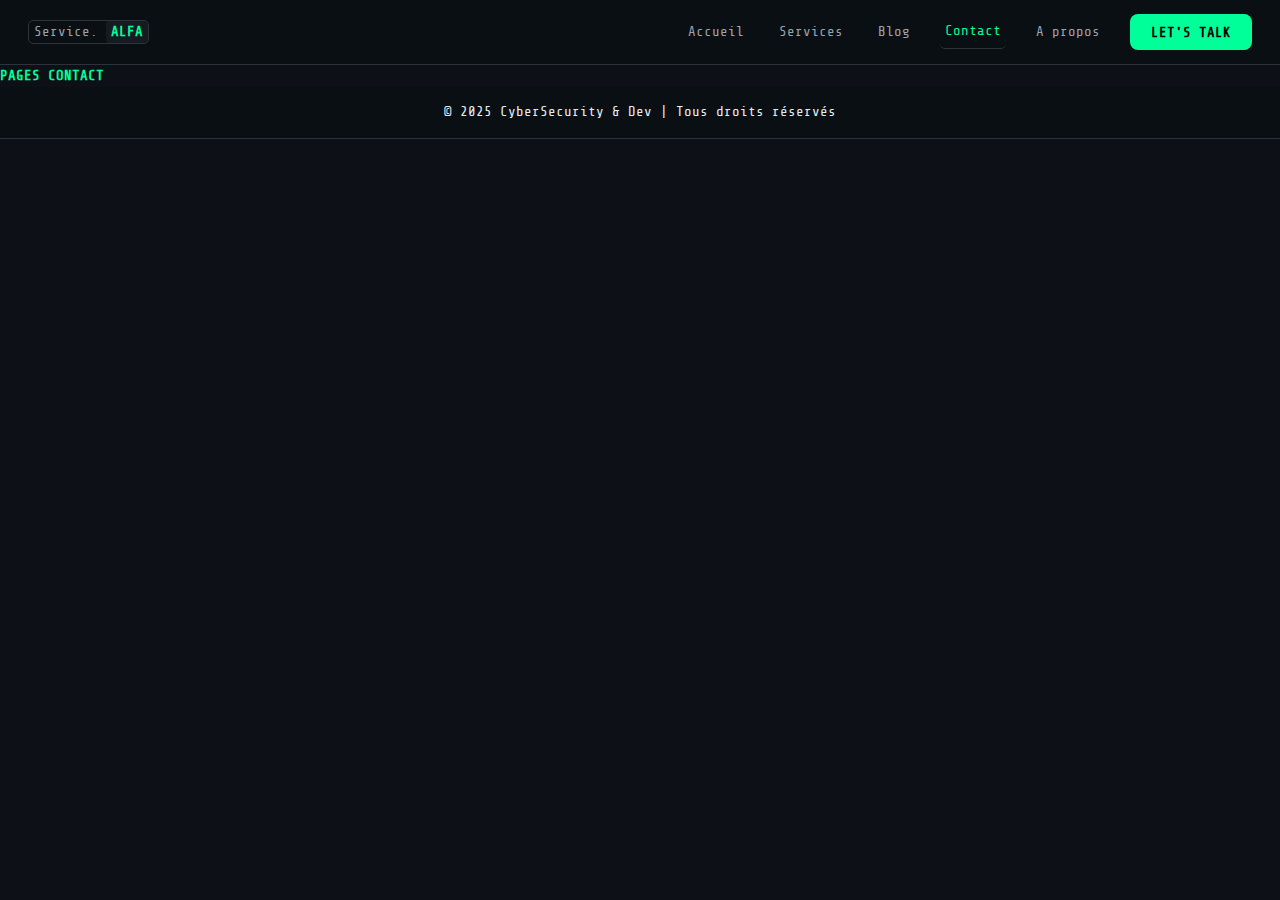
<file: pages/contact.html>
<!DOCTYPE html>
<html lang="fr">
  <head>
    <meta charset="UTF-8" />
    <meta name="viewport" content="width=device-width, initial-scale=1.0" />
    <title>CyberSecurity & Dev</title>
    <link rel="stylesheet" href="/assets/css/style.css" />
    <link rel="stylesheet" href="/assets/css/header.css" />
    <link rel="stylesheet" href="/assets/css/main.css" />
    <!-- Police futuriste -->
  </head>
  <body>
    <header>
      <a href="/index.html" class="logo">Service. <span>ALFA</span></a>

      <!-- Burger menu -->
      <div class="burger" id="burger">
        <span class="bar bar1"></span>
        <span class="bar bar2"></span>
        <span class="bar bar3"></span>
      </div>
      <nav id="nav">
        <a href="/index.html">Accueil</a>
        <a href="/pages/services.html">Services</a>
        <a href="/pages/blog.html">Blog</a>
        <a href="/pages/contact.html" class="active">Contact</a>
        <a href="/pages/about.html">A propos</a>
        <button type="button">LET'S TALK</button>
      </nav>
    </header>

    <main>
      <h1>PAGES CONTACT</h1>
    </main>
    <!-- 🔻 FOOTER -->
    <footer>
      <p>&copy; 2025 CyberSecurity & Dev | Tous droits réservés</p>
    </footer>

    <script src="/assets/js/menu_burger.js"></script>
    <script src="/assets/js/matrix_static.js"></script>
  </body>
</html>
</file>
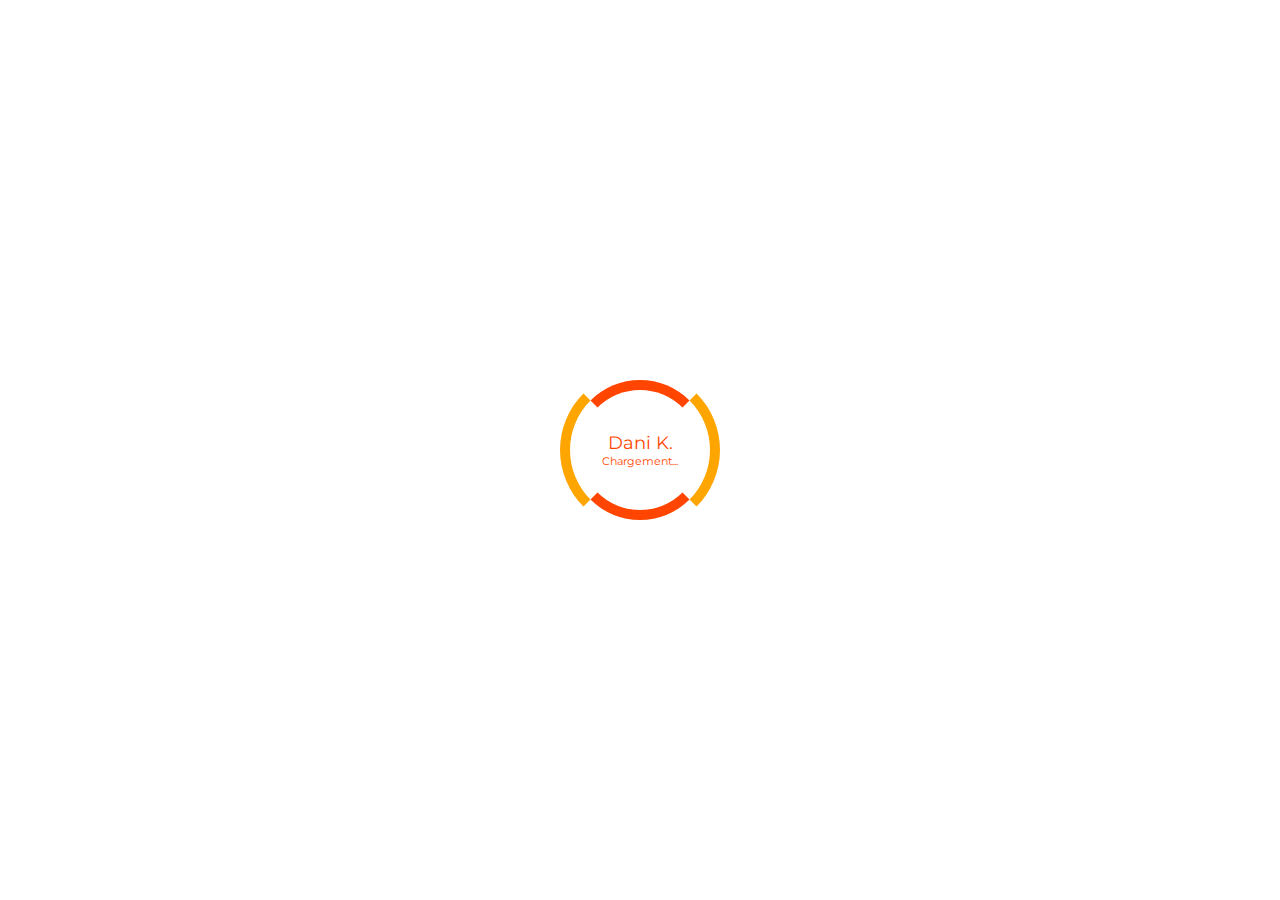
<file: pages/horaire.html>
<!DOCTYPE html>
<html lang="fr">
  <head>
    <meta charset="UTF-8" />
    <meta name="viewport" content="width=device-width, initial-scale=1.0" />
    <title>Dani K.</title>
    <link rel="stylesheet" href="/assets/css/app.css" />
    <link rel="preconnect" href="https://fonts.googleapis.com" />
    <link rel="preconnect" href="https://fonts.gstatic.com" crossorigin />
    <link
      href="https://fonts.googleapis.com/css2?family=Montserrat:ital,wght@0,100;0,200;0,300;0,400;0,500;0,600;0,700;0,800;0,900;1,100;1,200;1,300;1,400;1,500;1,600;1,700;1,800;1,900&display=swap"
      rel="stylesheet"
    />
    <link
      href="https://unpkg.com/boxicons@2.1.4/css/boxicons.min.css"
      rel="stylesheet"
    />
    <script src="/assets/script/jquery-3.7.1.min.js"></script>
  </head>
  <body>

  <div class="loader" id="loader">
    <div class="first"></div>
    <div class="second"></div>
    <div class="name">
      <h1>Dani K.</h1>
      <small>Chargement...</small>
    </div>
  </div>

    <div class="home" id="accueil">
        <div class="topbar">
          <div class="profile">
            <div class="menu" >
              <i class="bx bx-menu" id="menu"></i>
            </div>
            <a href="#">
              <div class="logo">
                <img src="/assets/images/logo-agence.png" />
              </div>
              <h1>Dani K.</h1>
            </a>
          </div>
  
          <nav class="ordi">
            <a href="/index.html">Accueil</a>
            <a href="service.html">Service</a>
            <a href="horaire.html" class="active">Horaire</a>
            <a href="contact.html">Contact</a>
            <a href="apropos.html">A propos</a>
          </nav>
  
          <nav class="tablette" id="tablette">
            <div class="menu">
              <i class='bx bx-x' id="menuTablette"></i>
              <div class="logo">
                <img src="/assets/images/logo-agence.png" />
              </div>
              <h1>Dani K.</h1>
            </div>
            <a href="/index.html" ><i class='bx bxs-home'></i></i>Accueil</a>
            <a href="horaire.html" class="active"  ><i class='bx bxs-calendar-alt'></i>Horaire</a>
            <a href="service.html" ><i class='bx bxs-widget'></i>Service</a>
            <a href="contact.html" ><i class='bx bxs-phone' ></i>Contact</a>
            <a href="apropos.html"><i class='bx bxs-compass' ></i>A propos</a>
          </nav>
  
          <nav class="mobile">
            
            <a href="/index.html" id="CAccueil"><i class='bx bxs-home'></i></i>Accueil</a>
            <a href="horaire.html" id="CHoraire" class="active"><i class='bx bxs-calendar-alt'></i>Horaire</a>
            <a href="service.html" id="CService"><i class='bx bxs-widget'></i>Service</a>
            <a href="contact.html" id="CContact"><i class='bx bxs-phone' ></i>Contact</a>
            <a href="apropos.html" id="CApropos"><i class='bx bxs-compass' ></i>A propos</a>
          </nav>
        </div>
  
        
      </div>

      <br><br><br><br>
    <div class="hour" id="horaire">
      <h1>Heure de service</h1>
      <p>Nous travaillons tous les jours de 8h00 à 20h00</p>
      <div class="icon">
        <i class='bx bx-time-five' ></i>
        <small>Nous travaillons tous les jours de 8h00 à 20h00</small>
      </div>
      <div class="image">
        <img src="/assets/images/adam-nir-wTO6MWpMrJk-unsplash.jpg">
      </div>
      <p>Notre service client est à votre écoute pour répondre à toutes vos préoccupatioins. <br>
      Nous sommes présents dans quelques pays dont la Russie, Chyppre, Turquie, République Démocratique du Congo.
      <br>Nous travaillons encore pour étendre nos services dans tous les pays.</p>
      <a href="contact.html">Nous contacter ?</a>
    </div>
    <br><br><br><br><br><br><br>
    
    <script src="/assets/script/app.js"></script>
  </body>
</html>
</file>
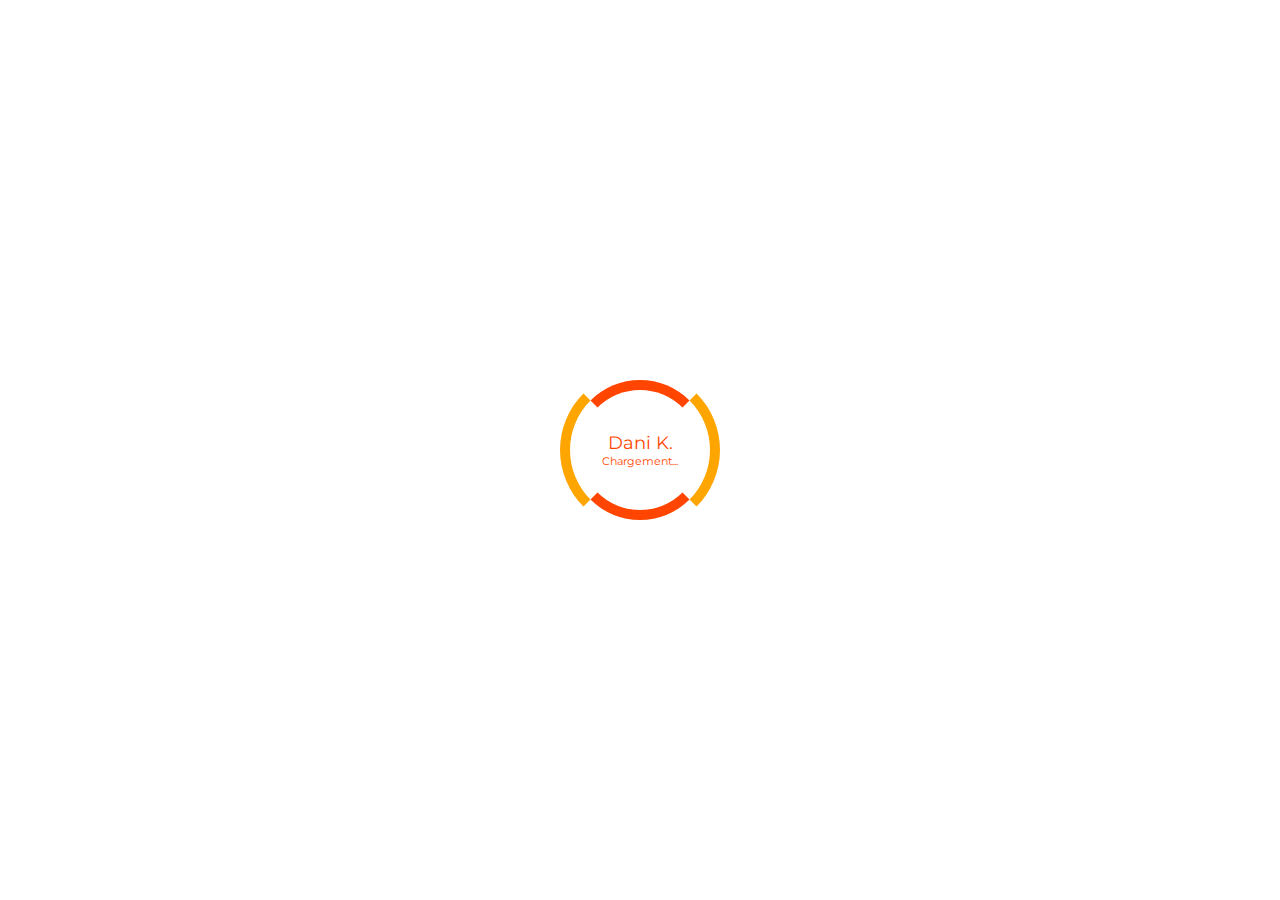
<file: pages/service.html>
<!DOCTYPE html>
<html lang="fr">
  <head>
    <meta charset="UTF-8" />
    <meta name="viewport" content="width=device-width, initial-scale=1.0" />
    <title>Dani K.</title>
    <link rel="stylesheet" href="/assets/css/app.css" />
    <link rel="preconnect" href="https://fonts.googleapis.com" />
    <link rel="preconnect" href="https://fonts.gstatic.com" crossorigin />
    <link
      href="https://fonts.googleapis.com/css2?family=Montserrat:ital,wght@0,100;0,200;0,300;0,400;0,500;0,600;0,700;0,800;0,900;1,100;1,200;1,300;1,400;1,500;1,600;1,700;1,800;1,900&display=swap"
      rel="stylesheet"
    />
    <link
      href="https://unpkg.com/boxicons@2.1.4/css/boxicons.min.css"
      rel="stylesheet"
    />
    <script src="/assets/script/jquery-3.7.1.min.js"></script>
  </head>
  <body>

  <div class="loader" id="loader">
    <div class="first"></div>
    <div class="second"></div>
    <div class="name">
      <h1>Dani K.</h1>
      <small>Chargement...</small>
    </div>
  </div>

    <div class="home" id="accueil">
        <div class="topbar">
          <div class="profile">
            <div class="menu" >
              <i class="bx bx-menu" id="menu"></i>
            </div>
            <a href="#">
              <div class="logo">
                <img src="/assets/images/logo-agence.png" />
              </div>
              <h1>Dani K.</h1>
            </a>
          </div>
  
          <nav class="ordi">
            <a href="/index.html">Accueil</a>
            <a href="service.html" class="active">Service</a>
            <a href="horaire.html">Horaire</a>
            <a href="contact.html">Contact</a>
            <a href="apropos.html">A propos</a>
          </nav>
  
          <nav class="tablette" id="tablette">
            <div class="menu">
              <i class='bx bx-x' id="menuTablette"></i>
              <div class="logo">
                <img src="/assets/images/logo-agence.png" />
              </div>
              <h1>Dani K.</h1>
            </div>
            <a href="/index.html" ><i class='bx bxs-home'></i></i>Accueil</a>
            <a href="horaire.html" ><i class='bx bxs-calendar-alt'></i>Horaire</a>
            <a href="service.html"  class="active" ><i class='bx bxs-widget'></i>Service</a>
            <a href="contact.html" ><i class='bx bxs-phone' ></i>Contact</a>
            <a href="apropos.html" ><i class='bx bxs-compass' ></i>A propos</a>
          </nav>
  
          <nav class="mobile">
            
            <a href="/index.html" id="CAccueil"><i class='bx bxs-home'></i></i>Accueil</a>
            <a href="horaire.html" id="CHoraire"><i class='bx bxs-calendar-alt'></i>Horaire</a>
            <a href="service.html" id="CService"  class="active"><i class='bx bxs-widget'></i>Service</a>
            <a href="contact.html" id="CContact"><i class='bx bxs-phone' ></i>Contact</a>
            <a href="apropos.html" id="CApropos"><i class='bx bxs-compass' ></i>A propos</a>
          </nav>
        </div>
  
       
      </div>

      <br><br><br><br>
    <div class="container" id="service">
      
        <h1 class="center">Services</h1><br><br>

        <div class="card-all-small">
          <div class="card-small">
            <div class="icon">
              <i class="bx bx-transfer-alt"></i>
            </div>
            <h4>Transfert d'argent international</h4>
            <p>
              Le transfert d'argent local et international permet de faciliter
              les transactions financières à l'échelle nationale et
              internationale.
            </p>
          </div>

          <div class="card-small">
            <div class="icon">
              <i class="bx bx-wallet"></i>
            </div>
            <h4>Assistance dans l'achat des produits à l'étranger</h4>
            <p>
              Notre service d'assistance de paiement des produits à l'étranger a
              pour objectif de faciliter les transactions internationales et
              d'offrir une expérience sans tracas aux clients qui souhaitent
              effectuer des achats dans des pays étrangers. Que vous soyez un
              consommateur individuel ou une entreprise commerciale, notre
              service vous permet d'effectuer des paiements en toute sécurité et
              de recevoir les produits directement chez vous.
            </p>
          </div>

          <div class="card-small">
            <div class="icon">
              <i class="bx bx-car"></i>
            </div>
            <h4>Assistance dans l'achat des voitures</h4>
            <p>
              Notre service d'assistance d'achat des voitures vise à simplifier
              le processus d'achat d'une nouvelle voiture en offrant aux clients
              une expertise et un soutien tout au long du processus. Que vous
              soyez à la recherche d'une voiture neuve ou d'occasion, notre
              équipe est là pour vous guider et vous aider à prendre la
              meilleure décision d'achat.
            </p>
          </div>
        </div>
     
    </div>
    <br><br><br>

    <script src="/assets/script/app.js"></script>
  </body>
</html>
</file>
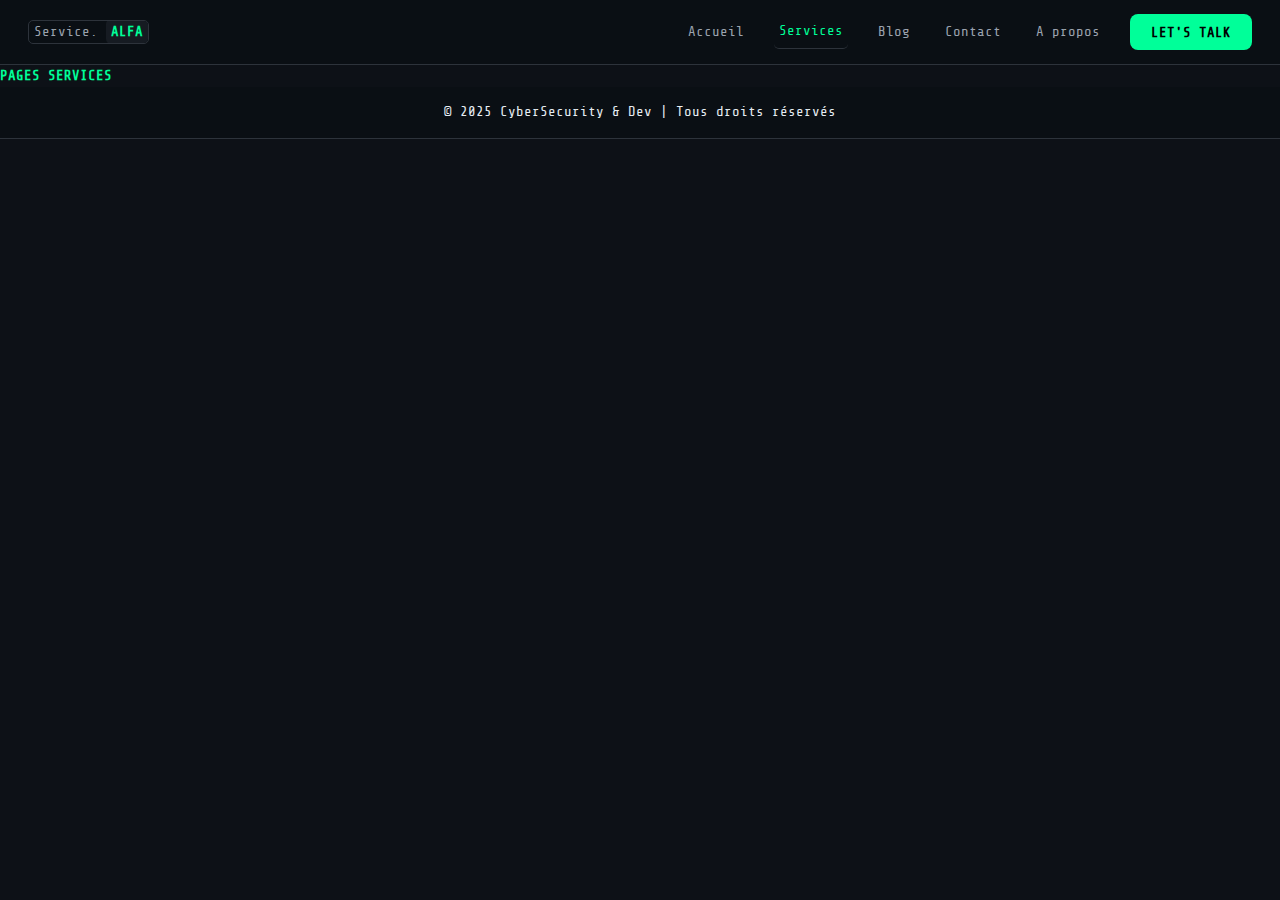
<file: pages/services.html>
<!DOCTYPE html>
<html lang="fr">
  <head>
    <meta charset="UTF-8" />
    <meta name="viewport" content="width=device-width, initial-scale=1.0" />
    <title>CyberSecurity & Dev</title>
    <link rel="stylesheet" href="/assets/css/style.css" />
    <link rel="stylesheet" href="/assets/css/header.css" />
    <link rel="stylesheet" href="/assets/css/main.css" />
    <!-- Police futuriste -->
  </head>
  <body>
    <header>
      <a href="/index.html" class="logo">Service. <span>ALFA</span></a>

      <!-- Burger menu -->
      <div class="burger" id="burger">
        <span class="bar bar1"></span>
        <span class="bar bar2"></span>
        <span class="bar bar3"></span>
      </div>
      <nav id="nav">
        <a href="/index.html">Accueil</a>
        <a href="/pages/services.html" class="active">Services</a>
        <a href="/pages/blog.html">Blog</a>
        <a href="/pages/contact.html">Contact</a>
        <a href="/pages/about.html">A propos</a>
        <button type="button">LET'S TALK</button>
      </nav>
    </header>

    <main>
      <h1>PAGES SERVICES</h1>
    </main>
    <!-- 🔻 FOOTER -->
    <footer>
      <p>&copy; 2025 CyberSecurity & Dev | Tous droits réservés</p>
    </footer>

    <script src="/assets/js/menu_burger.js"></script>
    <script src="/assets/js/matrix_static.js"></script>
  </body>
</html>
</file>
<file: css/tooplate-little-fashion.css>
/*

Tooplate 2127 Little Fashion

https://www.tooplate.com/view/2127-little-fashion

*/


/*---------------------------------------
  CUSTOM PROPERTIES ( VARIABLES )             
-----------------------------------------*/
:root {
  --white-color:                #FFFFFF;
  --primary-color:              #FF4400;
  --section-bg-color:           #f0f8ff;
  --dark-color:                 #000000;
  --grey-color:                 #d0d1d1;
  --p-color:                    #717275;

  --body-font-family:           'Inter', sans-serif;

  --h5-font-size:               24px;
  --p-font-size:                20px;
  --copyright-text-font-size:   16px;
  --product-link-font-size:     14px;
  --custom-link-font-size:      12px;

  --font-weight-thin:           100;
  --font-weight-light:          300;
  --font-weight-normal:         400;
  --font-weight-bold:           700;
  --font-weight-black:          900;
}

body,
html {
  height: 100%;
}

html {
  scroll-behavior: smooth;
}

@media screen and (prefers-reduced-motion: reduce) {
  html {
    scroll-behavior: auto;
  }
}

body {
    background: var(--white-color);
    font-family: var(--body-font-family);    
    position: relative;
}

/*---------------------------------------
  TYPOGRAPHY               
-----------------------------------------*/

h2,
h3,
h4,
h5,
h6 {
  color: var(--dark-color);
  line-height: inherit;
}

h1,
h2,
h3,
h4,
h5,
h6 {
  font-weight: var(--font-weight-bold);
}

h1,
h2 {
  font-weight: var(--font-weight-black);
}

h1 {
  font-size: 64px;
  line-height: normal;
}

h2 {
  font-size: 42px;
}

h3 {
  font-size: 36px;
}

h4 {
  font-size: 32px;
}

h5 {
  font-size: 24px;
}

h6 {
  font-size: 20px;
}

p {
  color: var(--p-color);
  font-size: var(--p-font-size);
  font-weight: var(--font-weight-light);
}

a, 
button {
  touch-action: manipulation;
  transition: all 0.3s;
}

a {
  color: var(--p-color);
  text-decoration: none;
}

a:hover {
  color: var(--primary-color);
}

.text-primary {
  color: var(--primary-color) !important;
}

::selection {
  background: var(--primary-color);
  color: var(--white-color);
}

/*---------------------------------------
  CUSTOM LINK               
-----------------------------------------*/
.custom-link {
  color: var(--p-color);
  font-size: var(--custom-link-font-size);
  font-weight: var(--font-weight-bold);
  text-transform: uppercase;
  position: relative;
}

.custom-link i {
  position: absolute;
  opacity: 0;
  bottom: 0;
  left: 100%;
  transition: all 0.3s;
  line-height: normal;
}

.custom-link:hover i {
  opacity: 1;
  left: 101%;
}

.lead {
  font-size: 1.5rem;
  font-weight: var(--font-weight-thin);
}

b,
strong {
  font-weight: var(--font-weight-bold);
}

/*---------------------------------------
  PRE LOADER               
-----------------------------------------*/
.preloader {
  position: fixed;
  top: 0;
  left: 0;
  width: 100%;
  height: 100%;
  z-index: 99999;
  display: flex;
  flex-flow: row nowrap;
  justify-content: center;
  align-items: center;
  background: none repeat scroll 0 0 var(--white-color);
}

.spinner {
  border: 1px solid transparent;
  border-radius: 5px;
  position: relative;
}

.spinner::before {
  content: '';
  box-sizing: border-box;
  position: absolute;
  top: 50%;
  left: 50%;
  width: 45px;
  height: 45px;
  margin-top: -10px;
  margin-left: -23px;
  border-radius: 50%;
  border: 1px solid #959595;
  border-top-color: var(--white-color);
  animation: spinner .9s linear infinite;
}

@keyframes spinner {
  to {transform: rotate(360deg);}
}

/*---------------------------------------
  CUSTOM BUTTON & ICON              
-----------------------------------------*/
.custom-btn {
  background: var(--dark-color);
  border-radius: 50px;
  color: var(--white-color);
  font-size: var(--copyright-text-font-size);
  text-transform: uppercase;
  padding: 16.50px 20px;
}

.social-btn {
  background: transparent;
  border: 1px solid var(--grey-color);
  color: var(--dark-color);
  text-transform: none;
}

.social-btn:hover {
  border-color: transparent;
}

.cart-form-select {
  border-radius: 0;
  padding-top: 15px;
  padding-bottom: 15px;
}

.cart-btn {
  border-radius: 0;
  width: 100%;
  font-size: var(--product-link-font-size);
}

.custom-btn:hover,
.slick-slideshow .custom-btn:hover {
  background: var(--primary-color);
  color: var(--white-color);
}

.custom-icon {
  color: var(--p-color);
  font-size: 24px;
}

.custom-icon {
  display: inline-block;
  vertical-align: middle;
}

.bi-bag.custom-icon {
  font-size: 17px;
}

.featured-icon {
  color: var(--grey-color);
  font-size: 52px;
}

/*---------------------------------------
  DIV SEPARATOR               
-----------------------------------------*/
.div-separator {
  position: relative;
}

.div-separator::before {
  content: "";
  height: 1px;
  background: var(--grey-color);
  display: block;
  width: 100%;
}

.div-separator span {
  position: absolute;
  top: 50%;
  margin-left: -22.5px;
  left: 50%;
  text-align: center;
  background: var(--white-color);
  margin-top: -11px;
  color: var(--dark-color);
  font-weight: var(--font-weight-bold);
  font-size: 14px;
  width: 35px;
  text-transform: uppercase;
}

/*---------------------------------------
  FULL IMAGE               
-----------------------------------------*/
.full-image-img {
  display: block;
  position: absolute;
  z-index: -1;
  right: 0;
  width: 100%;
  bottom: -120px;
  min-width: 650px;
}

@media (min-width: 1600px) {
  .full-image-img {
    bottom: -200px;
  }
}

/*---------------------------------------
  NAVIGATION               
-----------------------------------------*/
.navbar {
  background: var(--white-color);
  position: fixed;
  top: 0;
  right: 0;
  left: 0;
  padding: 25px 0;
  z-index: 2;
  will-change: transform;
  transition: transform 300ms linear;
}

.navbar span, h2 span, h4 span {
	color: var(--primary-color);
}

.navbar.headroom--not-top {
  padding: 20px 0;
}

.headroom--pinned {
  transform: translate(0, 0);
}

.headroom--unpinned {
  transform: translate(0, -150%);
}

.navbar-brand {
  color: var(--dark-color);
  font-size: 24px;
  font-weight: var(--font-weight-light);
  margin: 0;
  padding: 0;
}

.navbar-expand-lg .navbar-nav .nav-link {
  display: inline-block;
  padding: 0;
  margin-right: 1.5rem;
  margin-left: 1.5rem;
}

.nav-link {
  color: var(--p-color);
  font-size: 16px;
  position: relative;
}

.navbar .nav-link::after {
  position: absolute;
  top: 100%;
  left: 0;
  width: 100%;
  height: 2px;
  background: var(--grey-color);
  content: '';
  opacity: 0;
  -webkit-transition: opacity 0.3s, -webkit-transform 0.3s;
  -moz-transition: opacity 0.3s, -moz-transform 0.3s;
  transition: opacity 0.3s, transform 0.3s;
  -webkit-transform: translateY(10px);
  -moz-transform: translateY(10px);
  transform: translateY(10px);
}

.navbar .nav-link.active::after, 
.navbar .nav-link:hover::after {
  opacity: 1;
  -webkit-transform: translateY(0px);
  -moz-transform: translateY(0px);
  transform: translateY(0px);
}

.navbar .nav-link.active,
.navbar .nav-link:hover {
  color: var(--primary-color);
}

.nav-link:focus, 
.nav-link:hover {
  color: var(--p-color);
}

.navbar-toggler {
  border: 0;
  padding: 0;
  cursor: pointer;
  margin: 0;
  width: 30px;
  height: 35px;
  outline: none;
}

.navbar-toggler:focus {
  outline: none;
  box-shadow: none;
}

.navbar-toggler[aria-expanded="true"] .navbar-toggler-icon {
  background: transparent;
}

.navbar-toggler[aria-expanded="true"] .navbar-toggler-icon:before,
.navbar-toggler[aria-expanded="true"] .navbar-toggler-icon:after {
  transition: top 300ms 50ms ease, -webkit-transform 300ms 350ms ease;
  transition: top 300ms 50ms ease, transform 300ms 350ms ease;
  transition: top 300ms 50ms ease, transform 300ms 350ms ease, -webkit-transform 300ms 350ms ease;
  top: 0;
}

.navbar-toggler[aria-expanded="true"] .navbar-toggler-icon:before {
  transform: rotate(45deg);
}

.navbar-toggler[aria-expanded="true"] .navbar-toggler-icon:after {
  transform: rotate(-45deg);
}

.navbar-toggler .navbar-toggler-icon {
  background: var(--dark-color);
  transition: background 10ms 300ms ease;
  display: block;
  width: 30px;
  height: 2px;
  position: relative;
}

.navbar-toggler .navbar-toggler-icon::before,
.navbar-toggler .navbar-toggler-icon::after {
  transition: top 300ms 350ms ease, -webkit-transform 300ms 50ms ease;
  transition: top 300ms 350ms ease, transform 300ms 50ms ease;
  transition: top 300ms 350ms ease, transform 300ms 50ms ease, -webkit-transform 300ms 50ms ease;
  position: absolute;
  right: 0;
  left: 0;
  background: var(--dark-color);
  width: 30px;
  height: 2px;
  content: '';
}

.navbar-toggler .navbar-toggler-icon:before {
  top: -8px;
}

.navbar-toggler .navbar-toggler-icon:after {
  top: 8px;
}

/*---------------------------------------
  SITE HEADER              
-----------------------------------------*/
.site-header {
  background-color: var(--section-bg-color);
  position: relative;
  overflow: hidden;
  margin-top: 86px;
}

.site-header.section-padding {
  padding-top: 7rem;
  padding-bottom: 7rem;
}

.site-header.section-padding-img {
  padding-top: 10rem;
  padding-bottom: 10rem;
}

.header-image {
  position: absolute;
  top: 0;
  right: 0;
  width: 50%;
  height: 100%;
  object-fit: cover;
}

/*---------------------------------------
  SLICK SLIDESHOW               
-----------------------------------------*/
@media (min-width: 992px) {
  .slick-slideshow {
    height: 100vh;
  }
}

.slick-slideshow {
  margin-top: 86px;
}

.slick-title {
  color: var(--white-color);
}

.slick-custom {
  position: relative;
}

.slick-custom img {
  width: 100%;
  object-fit: cover;
}

.slick-bottom {
  background: linear-gradient(to top, var(--dark-color), transparent 90%);
  position: absolute;
  z-index: 2;
  bottom: 0;
  right: 0;
  left: 0;
  width: 100%;
  height: 100%;
}

.slick-bottom .container {
  position: absolute;
  top: 40%;
  left: 50%;
  transform: translate(-50%, -40%);
}

.slick-overlay {
  background: linear-gradient(to top, #000, transparent 120%);
  position: absolute;
  top: 0;
  right: 0;
  bottom: 0;
  left: 0;
}

.slick-slideshow .custom-btn {
  font-weight: var(--font-weight-bold);
  display: inline-block;
  padding-right: 32px;
  padding-left: 32px;
}

@media (min-width: 576px) {
  .slick-slideshow .slick-dots {
    max-width: 540px;
  }
}

@media (min-width: 768px) {
  .slick-slideshow .slick-dots {
    max-width: 720px;
  }
}

@media (min-width: 992px) {
  .slick-slideshow .slick-dots {
    max-width: 960px;
  }
}

@media (min-width: 1200px) {
  .slick-slideshow .slick-dots {
    max-width: 1140px;
  }
}

@media (min-width: 1400px) {
  .slick-slideshow .slick-dots {
    max-width: 1320px;
  }
}

.slick-slideshow .slick-dots {
  position: absolute;
  z-index: 2;
  top: 50%;
  left: 0;
  right: 0;
  transform: translate(0, -50%);
  margin: 0 auto;
  padding: 0;
}

.slick-slideshow .slick-dots li {
  background: transparent;
  border: 5px solid rgba(255, 255, 255, 0.35);
  border-radius: 100%;
  display: block;
  width: 30px;
  height: 30px;
  margin: 10px;
  padding: 5px;
  margin-left: auto;
  cursor: pointer;
}

.slick-slideshow .slick-dots button {
  background: transparent;
  border: none;
  color: transparent;
  display: block;
  width: 100%;
  height: 0;
  margin: 0;
  padding: 0;
  outline: none;
  height: 0;
}

.slick-slideshow .slick-dots li:hover,
.slick-slideshow .slick-dots .slick-active {
  background: var(--white-color);
}

/*---------------------------------------
  CUSTOM CIRCLE IMAGES               
-----------------------------------------*/

.custom-circle-image {
  border-radius: 100px;
  width: 55px;
  height: 55px;
}

.custom-circle-image.team-image {
  width: 85px;
  height: 85px;
}

/*---------------------------------------
  TESTIMONIAL               
-----------------------------------------*/
.slick-testimonial .slick-list,
.slick-testimonial .slick-track {
  height: 100%;
}

.slick-testimonial {
  margin: auto;
}

.slick-testimonial-caption {
  quotes: '❝' '❞';
  position: relative;
  padding: 5rem 7rem;
}

.slick-testimonial-caption::before {
  content: open-quote;
  display: inline-block;
  color: var(--primary-color);
  font-family: auto;
  font-size: 100px;
  height: 0;
  position: absolute;
  top: 0;
  left: 0;
}

.slick-testimonial .slick-dots {
  text-align: center;
}

.slick-testimonial .slick-dots li {
  background: var(--grey-color);
  display: inline-block;
  vertical-align: top;
  width: 16%;
  height: 1px;
}

.slick-testimonial .slick-dots button {
  background: transparent;
  border: none;
  color: transparent;
  display: block;
  width: 100%;
  height: 0;
  margin: 0;
  padding: 0;
}

.slick-testimonial .slick-dots li:hover,
.slick-testimonial .slick-dots .slick-active {
  background: var(--dark-color);
}

/*---------------------------------------
  SECTION               
-----------------------------------------*/
section {
  content-visibility: auto;
  contain-intrinsic-size: 700px;
}

.section-padding {
  padding-top: 7rem;
  padding-bottom: 7rem;
}

.featured {
  background: var(--section-bg-color);
}

/*---------------------------------------
  ABOUT               
-----------------------------------------*/
.about .nav-pills .nav-item {
  width: 100%;
}

.about .nav-pills .nav-link {
  color: var(--grey-color);
  font-size: 18px;
  font-weight: var(--font-weight-bold);
  border-left: 1px solid var(--grey-color);
  border-radius: 0;
  padding-right: 0;
}

.about .nav-pills .nav-link:hover,
.about .nav-pills .nav-link.active, 
.about .nav-pills .show>.nav-link {
  background: transparent;
  border-left-color: var(--primary-color);
  color: var(--primary-color);
}

/*---------------------------------------
  FAQ ACCORDION               
-----------------------------------------*/
.accordion-item {
  background-color: transparent;
  border-top: 0;
  border-right: 0;
  border-left: 0;
}

.accordion-button {
  background-color: transparent;
  box-shadow: none;
}

.accordion-button:not(.collapsed) {
  background: transparent;
  box-shadow: none;
}

button:focus:not(:focus-visible) {
  border-color: transparent;
  box-shadow: none;
}

.accordion-body {
  border-top: 1px solid rgba(0,0,0,.125);
}

.accordion-button {
  font-size: 1.5rem;
  font-weight: var(--font-weight-normal);
  padding-top: 1.5rem;
  padding-right: 0;
  padding-bottom: 1.5rem;
  padding-left: 0;
}

.accordion-body {
  padding: 2rem 0;
}

/*---------------------------------------
  TEAM MEMBERS               
-----------------------------------------*/
.team {
  background: var(--grey-color);
}

.team-thumb {
  background: var(--white-color);
  position: relative;
  border-radius: .25rem;
  padding: 42px 32px;
}

.team-info {
  width: 100%;
}

.custom-modal-btn {
  background: var(--grey-color);
  color: var(--white-color);
  position: absolute;
  top: 0;
  right: 0;
  bottom: 0;
  margin: auto 32px;
  width: 42px;
  height: 42px;
}

.modal-body {
  padding: 4rem;
}

.modal-header {
  padding-top: 7rem;
  padding-bottom: 5rem;
}

.modal-header .btn-close {
  position: absolute;
  top: 0;
  right: 0;
  font-size: 24px;
  margin: 32px;
}

#cart-modal .modal-header .btn-close {
  z-index: 2;
  margin: 22px;
}

#cart-modal .modal-header {
  border-bottom: 0;
  padding: 0;
}

#cart-modal .modal-footer {
  padding: 2rem 4rem;
}

/*---------------------------------------
  SKILL - PROGRESS BAR               
-----------------------------------------*/
.skill-thumb strong {
  display: inline-block;
  margin-bottom: 6px;
}

.skill-thumb span {
  color: var(--dark-color);
  font-size: 24px;
  font-weight: var(--font-weight-bold);
}

.skill-thumb .progress {
  background: var(--white-color);
  box-shadow: none;
  border-radius: 100px;
  height: 1px;
  margin-bottom: 16px;
}

.skill-thumb .progress .progress-bar-primary {
  background: var(--grey-color);
}

/*---------------------------------------
  PRODUCT               
-----------------------------------------*/
.front-product {
  background: var(--section-bg-color);
}

.product-thumb {
  background: var(--white-color);
  position: relative;
  transition: all 0.5s ease-out;
}

.product-image {
  transition: all 0.5s ease-out;
}

.product-thumb:hover .product-image {
  box-shadow: 0 1rem 3rem rgba(0,0,0,.175);
}

.product-top {
  position: absolute;
  top: 0;
  right: 0;
  left: 0;
  margin: 20px;
}

.product-info {
  padding: 30px 20px;
}

.product-description,
.product-cart-thumb {
  padding: 0 20px;
}

.product-icon {
  color: var(--white-color);
}

.product-title-link {
  color: var(--dark-color);
}

.product-additional-link {
  display: inline-block;
  vertical-align: top;
  font-size: var(--product-link-font-size);
  margin-top: 32px;
  margin-right: 12px;
}

.product-alert {
  background: var(--white-color);
  color: var(--p-color);
  font-size: var(--custom-link-font-size);
  font-weight: var(--font-weight-bold);
  padding: 3px 10px;
}

.product-p {
  font-size: var(--product-link-font-size);
}

.view-all {
  text-transform: uppercase;
  color: var(--p-color);
  font-size: 13px;
  font-weight: var(--font-weight-bold);
  border-bottom: 2px solid var(--grey-color);
  padding-bottom: 6px;
}

/*---------------------------------------
  CONTACT              
-----------------------------------------*/
.contact-info {
  padding: 40px;
}

.contact-form .form-control {
  border-color: var(--grey-color);
  font-weight: var(--font-weight-normal);
}

.form-floating>label {
  color: var(--grey-color);
  font-weight: var(--font-weight-normal);
}

.contact-form button[type='submit'] {
  background: var(--dark-color);
  border: none;
  border-radius: 100px;
  color: var(--white-color);
  font-weight: var(--font-weight-bold);
  text-transform: uppercase;
  padding: 16px;
}

.contact-form button[type='submit']:hover {
  background: var(--primary-color);
}

/*---------------------------------------
  SITE FOOTER               
-----------------------------------------*/
.site-footer {
  background: var(--dark-color);
  padding-top: 5rem;
  padding-bottom: 5rem;
}

.footer-menu {
  margin: 0;
  padding: 0;
}

.footer-menu-item {
  display: block;
  width: 50%;
}

.footer-menu-link {
  color: #6c757d;
  font-weight: var(--font-weight-light);
  display: inline-block;
  vertical-align: top;
  margin-top: 4px;
  margin-bottom: 4px;
}

.site-footer .social-icon-link {
  margin-top: 4px;
}

.site-footer .social-icon-link:hover,
.footer-menu-link:hover {
  color: var(--white-color);
}

.copyright-text {
  font-size: var(--copyright-text-font-size);
}

/*---------------------------------------
  SOCIAL ICON               
-----------------------------------------*/
.social-icon {
  margin: 0;
  padding: 0;
}

.social-icon li {
  list-style: none;
  display: inline-block;
  vertical-align: top;
}

.social-icon-link {
  color: #6c757d;
  font-size: 1rem;
  display: inline-block;
  vertical-align: top;
  margin-bottom: 4px;
  margin-right: 15px;
}

.social-icon-link:hover {
  color: var(--primary-color);
}

/*---------------------------------------
  RESPONSIVE STYLES               
-----------------------------------------*/
@media screen and (max-width: 1200px) {
  h1 {
    font-size: 62px;
  }
}

@media screen and (max-width: 991px) {
  h1 {
    font-size: 42px;
    margin-bottom: 0;
  }

  h2 {
    font-size: 36px;
  }

  h3 {
    font-size: 32px;
  }

  h4 {
    font-size: 28px;
  }

  h5 {
    font-size: 24px;
  }

  h6 {
    font-size: 20px;
  }

  .lead {
    font-size: 16px;
  }

  .navbar-expand-lg .navbar-nav .nav-link {
    margin-top: 1rem;
  }

  .site-header {
    background-position: bottom;
  }

  #cart-modal .modal-header .btn-close {
    margin: 22px 14px;
  }

  .custom-btn {
    font-size: 14px;
    padding: 13.5px 20px;
  }

  .slick-slideshow .custom-btn {
    padding-right: 27px;
    padding-left: 27px;
  }

  .social-login,
  .div-separator {
    width: 75% !important;
  }

  #cart-modal .modal-footer .row {
    width: 100% !important;
  }

  .site-header.section-padding,
  .section-padding {
    padding-top: 4rem;
    padding-bottom: 4rem;
  }

  .site-header-image.section-padding {
    padding-bottom: 0;
  }

  .header-info {
    padding-top: 50px;
    padding-bottom: 100px;
  }

  .header-image {
    position: relative;
    top: auto;
    bottom: 0;
    left: 0;
    width: auto;
    height: auto;
  }

  .slick-testimonial-caption {
    padding: 6rem 3rem 4rem 3rem;
  }

  .slick-slideshow .slick-dots li {
    width: 25px;
    height: 25px;
  }

  .modal-header {
    padding-top: 6rem;
    padding-bottom: 2rem;
  }

  .modal-body {
    padding: 2rem;
  }

  #cart-modal .modal-footer {
    padding-right: 0;
    padding-left: 0;
  }

  #cart-modal .modal-body {
    padding: 4rem 2rem 2rem 2rem;
  }

  .full-image-img {
    bottom: 0;
  }
}
</file>
<file: css/style.css>
.container-tab {
    max-width: 1000px;
    margin-left: auto;
    margin-right: auto;
    padding-left: 10px;
    padding-right: 10px;
}
h2 {
    font-size: 26px;
    margin: 20px 0;
    text-align: center;
}
h2 small {
    font-size: 0.5em;
}
.responsive-table li {
    border-radius: 3px;
    padding: 25px 30px;
    display: flex;
    justify-content: space-between;
    margin-bottom: 25px;
}
.responsive-table .table-header {
    background-color: #95a5a6;
    font-size: 14px;
    text-transform: uppercase;
    letter-spacing: 0.03em;
}
.responsive-table .table-row {
    background-color: #fff;
    box-shadow: 0px 0px 9px 0px rgba(0, 0, 0, 0.1);
}
.responsive-table .col-1 {
    flex-basis: 10%;
}
.responsive-table .col-2 {
    flex-basis: 40%;
}
.responsive-table .col-3 {
    flex-basis: 25%;
}
.responsive-table .col-4 {
    flex-basis: 25%;
}
@media all and (max-width: 767px) {
    .container-tab {
        display: block;
        margin-left: auto;
        margin-right: auto;
        padding-left: 0px;
        padding-right: 30px;
    }
    .responsive-table .table-header {
        display: block;
   }
    .responsive-table li {
        display: block;
   }
    .responsive-table .col {
        flex-basis: 100%;
   }
    .responsive-table .col {
        display: flex;
        padding: 10px 0;
   }
    .responsive-table .col:before {
        color: #6c7a89;
        padding-right: 10px;
        content: attr(data-label);
        flex-basis: 50%;
        text-align: right;
   }
}
</file>
<file: assets/css/style.css>
:root {
  /* 🎨 Palette */
  --bg-main: #0d1117;
  --bg-secondary: #161b22;
  --header-footer: #0a0f14;

  --text-primary: #e6edf3;
  --text-secondary: #9ba3af;

  --accent-primary: #00ff99;
  --accent-secondary: #00bcd4;
  --danger: #ff3b3b;

  --border-color: #2d333b;

  --font-title: "Orbitron", sans-serif;
  --font-body: "Inter", sans-serif;
  --font-code: "Share Tech Mono", monospace;
  --border-size: 5px;
}

* {
  padding: 0;
  margin: 0;
  text-decoration: none;
  list-style: none;
  box-sizing: border-box;
  font-family: var(--font-code);
  font-weight: 400;
  font-size: 14px;
}

/* 🌌 Structure de base */
body {
  background: var(--bg-main);
  color: var(--text-primary);
  line-height: 1.6;
  margin: 0;
  overflow-x: hidden;
}

/* 🔝 Header et Footer */
header,
footer {
  background: var(--header-footer);
  border-bottom: 1px solid var(--border-color);
  padding: 1rem 2rem;
  text-align: center;
}

/* 🔗 Liens */
a {
  color: var(--accent-secondary);
  font-weight: 100;
  text-decoration: none;
  transition: color 0.3s ease, text-shadow 0.3s ease, font-family 0.5s ease;
}
a:hover {
  color: var(--accent-primary);
  text-shadow: 0 0 10px var(--accent-primary), 0 0 20px var(--accent-primary);
}
a.active {
  color: var(--accent-primary);
  border-bottom: 1px solid var(--border-color);
  border-radius: 5px;
}

/* 🖊️ Titres */
h1,
h2,
h3 {
  color: var(--accent-primary);
  font-weight: 600;
}

/* 🖱️ Boutons */
button {
  background: var(--accent-primary);
  color: #000;
  border: none;
  padding: 0.75rem 1.5rem;
  border-radius: 8px;
  font-weight: 600;
  cursor: pointer;
  transition: background-color 0.3s ease, transform 0.2s ease;
}
button:hover {
  background: var(--accent-secondary);
  transform: translateY(-2px);
}
button:active {
  background: var(--accent-secondary);
  transform: translateY(1px);
}
button:disabled {
  background: var(--border-color);
  color: var(--text-secondary);
  cursor: not-allowed;
}

/* 📦 Cartes / sections */
.card {
  background: var(--bg-secondary);
  border: 1px solid var(--border-color);
  border-radius: 12px;
  padding: 1.5rem;
  box-shadow: 0 4px 15px rgba(0, 0, 0, 0.2);
  transition: transform 0.3s ease;
}
.card:hover {
  transform: translateY(-4px);
}

/* 📎 Inputs */
input,
textarea {
  background: var(--bg-secondary);
  border: 1px solid var(--border-color);
  border-radius: 6px;
  padding: 0.75rem;
  color: var(--text-primary);
  width: 100%;
}
input:focus,
textarea:focus {
  border-color: var(--accent-primary);
  outline: none;
  box-shadow: 0 0 6px var(--accent-primary);
}
</file>
<file: assets/css/header.css>
@import url("https://fonts.googleapis.com/css2?family=Orbitron:wght@500;700&family=Share+Tech+Mono&display=swap");

:root {
  /* 🎨 Palette */
  --bg-main: #0d1117;
  --bg-secondary: #161b22;
  --header-footer: #0a0f14;

  --text-primary: #e6edf3;
  --text-secondary: #9ba3af;

  --accent-primary: #00ff99;
  --accent-secondary: #00bcd4;
  --danger: #ff3b3b;

  --border-color: #2d333b;

  --font-title: "Orbitron", sans-serif;
  --font-body: "Inter", sans-serif;
  --font-code: "Share Tech Mono", monospace;

  --border-size: 5px;
}

/*** header ***/

header {
  display: flex;
  justify-content: space-between;
  align-items: center;
  flex-wrap: wrap;
  align-items: center;
  z-index: 1000;
}

.logo {
  color: var(--text-secondary);
  padding-left: 5px;
  border: 1px solid var(--border-color);
  border-radius: var(--border-size);
  overflow: hidden;
}
.logo span {
  background-color: var(--bg-secondary);
  padding: 5px;
  border-radius: var(--border-size);
  font-weight: 800;
  color: var(--accent-primary);
}

nav {
  position: relative;
  display: flex;
  justify-content: center;
  align-items: center;
  flex-wrap: wrap;
  gap: 25px;
}

nav > a {
  color: var(--text-secondary);
  padding: 5px;
}

/*** Menu burger ***/
.burger {
  display: none;
  position: relative;
  width: 30px;
  height: 25px;
  z-index: 1002;
  cursor: pointer;
  border-radius: var(--border-size);
}
.burger .bar {
  position: absolute;
  width: 100%;
  height: 3px;
  border-radius: var(--border-size);
  background-color: var(--text-secondary);
  transition: transform 0.5s ease, opacity 0.5s ease;
}
.burger .bar1 {
  left: 0;
  top: 0;
}
.burger .bar2 {
  left: 0;
  top: 50%;
  transform: translateY(-50%);
}
.burger .bar3 {
  left: 0;
  bottom: 0;
}

.burger.open .bar1 {
  top: 50%;
  transform: rotate(45deg);
}
.burger.open .bar2 {
  opacity: 0;
}
.burger.open .bar3 {
  bottom: 50%;
  transform: rotate(-50deg);
}

@media (max-width: 1024px) {
}

@media (max-width: 768px) {
  header {
    padding: 30px 20px;
  }
  nav {
    width: 100%;
    flex-direction: column;
    height: 0;
    gap: 15px;
    text-align: center;
    background: var(--bg-secondary);
    border-top: 1px solid var(--border-color);
    border-radius: var(--border-size);
    opacity: 0;
    transition: opacity 0.5s ease, height 0.3s ease, padding 0.3s ease,
      margin-top 0.3s ease;
  }
  nav.active {
    margin-top: 10px;
    padding: 30px 0 0;
    height: max-content;
    opacity: 1;
  }

  nav > button {
    border-top-left-radius: 0;
    border-top-right-radius: 0;
    width: 100%;
  }

  .burger {
    display: block;
  }
}

@media (max-width: 480px) {
}

@keyframes navFade {
  from {
    opacity: 0;
    transform: translateY(-5px);
  }
  to {
    opacity: 1;
    transform: translateY(0);
  }
}
</file>
<file: assets/css/main.css>
:root {
  /* 🎨 Palette */
  --bg-main: #0d1117;
  --bg-secondary: #161b22;
  --header-footer: #0a0f14;

  --text-primary: #e6edf3;
  --text-secondary: #9ba3af;

  --accent-primary: #00ff99;
  --accent-secondary: #00bcd4;
  --danger: #ff3b3b;

  --border-color: #2d333b;

  --font-title: "Orbitron", sans-serif;
  --font-body: "Inter", sans-serif;
  --font-code: "Share Tech Mono", monospace;
  --border-size: 5px;

  --glow: 0 0 10px var(--accent-primary), 0 0 20px var(--accent-secondary);
}

.hero {
  background-color: var(--bg-secondary);
  height: 600px;
  width: 100%;
  position: relative;
  text-align: center;
  padding: 6rem 2rem;
  display: flex;
  align-items: center;
  justify-content: center;
  overflow: hidden;
}

.hero h2 {
  font-size: 2.5rem;
  margin-bottom: 1rem;
  font-family: var(--font-title);
  font-weight: bolder;
  text-shadow: var(--glow);
  animation: glow 2s infinite alternate;
}
.hero p {
  color: var(--text-secondary);
  margin-bottom: 2rem;
  font-size: 1.2rem;
}
/* Canvas Matrix en fond */
#matrix-bg {
  position: absolute;
  top: 0;
  left: 0;
  width: 100%;
  height: 100%;
  z-index: 0;
  opacity: 0.1;
}
.hero-content {
  position: relative;
  z-index: 1; /* le texte passe au-dessus du canvas */
}

/* 📦 Features */
.features {
  display: grid;
  grid-template-columns: repeat(auto-fit, minmax(250px, 1fr));
  gap: 2rem;
  padding: 3rem 2rem;
}
.card {
  background: var(--bg-secondary);
  border: 1px solid var(--border-color);
  border-radius: var(--border-size);
  max-width: 500px;
  padding: 1.5rem;
  text-align: center;
  transition: all 0.3s ease;
  box-shadow: 0 0 10px rgba(0, 255, 153, 0.1);
  z-index: 2;
}
.card:hover {
  box-shadow: 0 0 20px rgba(0, 255, 153, 0.4), 0 0 40px rgba(0, 224, 255, 0.2);
  transform: translateY(-5px);
}
.card h3 {
  color: var(--accent-secondary);
  font-family: var(--font-title);
  font-size: 1.2rem;
  text-shadow: var(--glow);
  margin-bottom: 1rem;
}

.about {
  padding-top: 80px;
  text-align: center;
  display: flex;
  justify-content: center;
  align-items: center;
  flex-wrap: wrap;
  gap: 30px;
}
.title {
  width: 100%;

  display: flex;
  flex-direction: column;
  justify-content: center;
  align-items: center;
  gap: 25px;

  border-bottom-left-radius: 50px;
  border-bottom-right-radius: 50px;
}
.title h1 {
  font-size: 2rem;
  font-family: var(--font-title);
  text-wrap: wrap;
}
.title p {
  line-height: 1.5;
  max-width: 1000px !important;
  color: var(--text-secondary);
}
.about p {
  max-width: 800px;
  font-family: var(--font-body);
}
.about a {
  margin: 0 10px;
  padding: 5px 0 5px 5px;
}
.about .title {
  display: flex;
  flex-direction: column;
}
.card_about {
  border-radius: var(--border-size);
  max-width: 600px;

  padding: 1.5rem;
  text-align: center;
  transition: all 0.3s ease;
}
.card_about:hover {
  box-shadow: 0 0 20px rgba(0, 255, 153, 0.4), 0 0 40px rgba(0, 224, 255, 0.2);
  transform: translateY(-5px);
}
.card_about h2 {
  color: var(--accent-secondary);
  font-family: var(--font-title);
  font-size: 1.2rem;
  text-shadow: var(--glow);
  margin-bottom: 2rem;
}
.card_about p {
  font-family: var(--font-body);
}

/* ✨ Glow Animation */
@keyframes glow {
  from {
    text-shadow: 0 0 5px var(--accent-primary), 0 0 10px var(--accent-secondary),
      0 0 20px var(--accent-primary);
  }
  to {
    text-shadow: 0 0 15px var(--accent-secondary),
      0 0 30px var(--accent-primary), 0 0 50px var(--accent-secondary);
  }
}
</file>
<file: assets/styles/style.css>
@import url("https://fonts.googleapis.com/css2?family=Raleway:ital,wght@0,100..900;1,100..900&display=swap");
@import url("https://fonts.googleapis.com/css2?family=Alfa+Slab+One&family=Anton&family=Archivo+Black&display=swap");
:root {
  --background1: #f1f1f1;
  --background2: #fbfbfb;
  --colorgray1: #2c3e50;
  --colorgray2: #dbdbdb;
  --colorblack100: #000;
  --colorblack60: rgba(0, 0, 0, 0.6);
  --colorblack38: rgba(0, 0, 0, 0.38);
  --colorwhite100: #fff;
  --colorwhite67: rgba(255, 255, 255, 0.67);
  --colorbtn1: #8fbc8f;
  --colorbtn2: #3cb371;
  --colorgreen: #228b22;
}

*,
*::before,
*::after {
  box-sizing: border-box;
  margin: 0;
  padding: 0;
}

body {
  background-color: var(--background1);
  font-family: "Roboto", sans-serif;
  font-optical-sizing: auto;
  font-style: normal;
}

/*=================================== Navigation Bar =================================*/
header {
  position: absolute;
  width: 100%;
  display: flex;
  background-color: rgba(255, 255, 255, 0.5);
  height: 50px;
  justify-content: space-between;
  align-items: center;
  padding-left: 30px;
  padding-right: 30px;
  box-shadow: rgba(196, 196, 196, 0.3) 0px 1px 2px 0px,
    rgba(181, 221, 252, 0.15) 0px 2px 6px 2px;
}
header .logo a {
  text-decoration: none;
}
header .logo h1 {
  font-weight: 600;
  font-size: 26px;
  color: var(--colorblack100);
}
header .logo span {
  color: var(--colorgreen);
  text-decoration: underline;
  font-weight: 200;
}
header .menu {
  display: none;
}

nav {
  display: flex;
  justify-content: space-between;
  gap: 35px;
  z-index: 1000;
}
nav a {
  display: flex;
  justify-content: center;
  align-items: center;
  text-decoration: none;
  color: var(--colorblack38);
  padding: 10px 13px;
  gap: 5px;
  transition: 0.5s ease-in-out;
}
nav a:hover,
nav a.active {
  color: var(--colorgreen);
}

/*================================ Container ================================*/
.container {
  padding: 50px 20px;
  width: 100%;
  background: linear-gradient(var(--colorblack38), var(--colorblack60)),
    url("/assets/images/roman-synkevych-fjj7lVpCxRE-unsplash.jpg");
  background-size: cover;
  background-position: center;
  height: 100vh;
  display: flex;
  justify-content: center;
  align-items: center;
}

/*================================== View ====================================*/
.view {
  display: flex;
  justify-content: center;
  align-items: center;
  flex-direction: column;
  width: 100%;
  height: 100vh;
  background: linear-gradient(var(--colorblack38), var(--colorblack60));
  background-size: cover;
  background-position: center;
  padding: 50px 0;
  gap: 15px;
}
.view h1 {
  color: var(--colorwhite100);
  font-size: 30px;
}
.view h3 {
  font-size: 24px;
  font-weight: 200;
  color: var(--colorwhite100);
}

/*================================ Accordion ================================*/
.accordion {
  background-color: #fff;
  padding: 15px 30px;
  border-radius: 10px;
  width: 75%;
  max-width: 600px;
}

.accordion h2 {
  font-size: 24px;
  text-align: center;
  padding: 15px;
}

.content-container {
  position: relative;
  line-height: 1.5rem;
  text-align: justify;
  border-bottom: 1px solid #000;
  padding-top: 15px;
  display: flex;
  flex-direction: column;
  gap: 15px;
}
.content-container .quesiton {
  font-size: 16px;
  font-weight: 400;
  cursor: pointer;
  transition: 0.5s;
}
.content-container .quesiton::after {
  content: "+";
  position: absolute;
  right: -5px;
  transition: 0.5s ease-in-out;
  font-size: 24px;
  font-weight: 300;
}

.content-container .answer {
  height: 0px;
  width: 100%;
  overflow: hidden;
  transition: 0.5s;
}

.accordion .content-container.active .answer {
  height: auto;
  padding-bottom: 15px;
  transition: 0.5s;
}

.accordion .content-container.active .quesiton::after {
  content: "-";
  transition: 0.5s ease-in-out;
  font-size: 24px;
  font-weight: 300;
}

/*================================ Content ==================================*/
.content {
  max-width: 1080px;
  margin: 0 auto;
}

.content hgroup h4 {
  font-size: 2rem;
  color: var(--colorgray2);
  font-weight: 200;
}
.content hgroup h1 {
  font-size: 3.5rem;
  color: var(--colorwhite100);
  font-family: "Alfa Slab One", serif;
  font-weight: 800;
  letter-spacing: 5px;
}
.content hgroup p {
  color: var(--colorgray2);
}
.content hgroup button,
.content hgroup a,
.view button {
  padding: 10px 15px;
  margin-top: 15px;
  border: 1px solid var(--colorgray2);
  color: var(--colorblack38);
  box-shadow: rgba(60, 64, 67, 0.3) 0px 1px 2px 0px,
    rgba(60, 64, 67, 0.15) 0px 2px 6px 2px;
  gap: 0;
  background-color: var(--colorgray2);
  transition: 0.5s cubic-bezier(0.175, 0.885, 0.32, 1.275);
}
.content hgroup button:hover,
.view button:hover,
.content hgroup a:hover {
  color: var(--colorblack100);
  cursor: pointer;
}

/*=================================== Box ====================================*/
.box {
  padding: 50px 30px;
  display: flex;
  flex-direction: column;
  justify-content: center;
  align-items: center;
  gap: 15px;
}
.box h1 {
  color: var(--colorblack60);
}
.box .box-card {
  width: 100%;
  display: flex;
  justify-content: center;
  align-items: center;
  margin-top: 20px;
  flex-wrap: wrap;
  gap: 50px;
}

.box form {
  max-width: 600px;
  width: 100%;
  padding: 10px;
  display: flex;
  flex-direction: column;
  gap: 15px;
}
.box form .personnel {
  display: flex;
  justify-content: space-between;
  flex-wrap: wrap;
  gap: 5px;
}
.box form .personnel input {
  width: calc(50% - 5px);
}
.box form input,
.box form textarea {
  padding: 15px;
  border: none;
  box-shadow: rgba(60, 64, 67, 0.3) 0px 1px 2px 0px,
    rgba(60, 64, 67, 0.15) 0px 2px 6px 2px;
  resize: none;
  border: none;
  outline: none;
  border: 1px solid transparent;
}
.box form input:focus,
.box form textarea:focus {
  border: 1px solid var(--colorbtn2);
}
.box form button {
  padding: 15px;
  border: none;
  box-shadow: rgba(60, 64, 67, 0.3) 0px 1px 2px 0px,
    rgba(60, 64, 67, 0.15) 0px 2px 6px 2px;
  background-color: var(--colorbtn1);
  color: var(--colorblack60);
  transition: 0.5s;
}
.box form button:hover {
  cursor: pointer;
  background-color: var(--colorbtn2);
  color: var(--colorblack100);
}

.card {
  display: flex;
  flex-wrap: wrap;
  width: 350px;
  flex-direction: column;
  margin: 0 20px;
  background-color: var(--background2);
  box-shadow: rgba(60, 64, 67, 0.3) 0px 1px 2px 0px,
    rgba(60, 64, 67, 0.15) 0px 2px 6px 2px;
  border-radius: 10px;
  overflow: hidden;
}
.card-image {
  width: 100%;
  height: auto;
  max-height: 400px;
  display: flex;
  justify-content: center;
  align-items: center;
  text-align: center;
  overflow: hidden;
}
.card-image img {
  width: 100%;
  display: flex;
  justify-content: center;
  align-items: center;
  transition: transform 0.5s cubic-bezier(0.075, 0.82, 0.165, 1);
}
.card-image img:hover {
  transform: scale(1.3);
}
.card label {
  font-size: 24px;
  font-weight: 600;
  padding: 10px;
}
.card .card-description {
  display: flex;
  justify-content: space-between;
  padding: 10px;
}
.card .card-description a {
  text-decoration: none;
  background-color: var(--background1);
  color: var(--colorblack38);
  padding: 10px;
  border-radius: 10px;
  margin-bottom: 10px;
  transition: 0.5s ease-in-out;
}
.card .card-description a:hover {
  color: var(--colorblack100);
  box-shadow: rgba(60, 64, 67, 0.3) 0px 1px 2px 0px,
    rgba(60, 64, 67, 0.15) 0px 2px 6px 2px;
}
.card .card-description .starts {
  display: flex;
  color: var(--colorgreen);
}

/*================================ Infos ===================================*/
.infos {
  background-color: var(--background2) !important;
  text-align: justify;
  display: flex;
  justify-content: center;
  align-items: center;
  flex-direction: column;
  padding-left: 20px;
  padding-right: 20px;
  gap: 50px;
}
.infos .infos-content {
  max-width: 1080px;
  text-align: center;
  display: flex;
  flex-direction: column;
  justify-content: center;
  align-items: center;
  padding: 50px 0;
  gap: 20px;
}
.infos h1 {
  text-align: center;
  color: var(--colorgreen);
}
.infos p {
  text-align: justify;
}
.infos .image {
  width: 350px;
  height: 350px;
  overflow: hidden;
  display: flex;
  justify-content: center;
  align-items: center;
  border-radius: 50%;
  background-color: rgba(68, 124, 68, 0.379);
  box-shadow: rgba(60, 64, 67, 0.3) 0px 1px 2px 0px,
    rgba(60, 64, 67, 0.15) 0px 2px 6px 2px;
}
.infos .image img {
  width: 200%;
}

/*================================= Footer =================================*/
footer {
  background-color: var(--colorblack100);
  color: var(--background1);
  padding: 15px;
  display: flex;
  justify-content: center;
  align-items: center;
  flex-direction: column;
  gap: 5px;
}
footer i {
  font-size: 24px;
  margin: 0 5px;
  color: var(--colorgray2);
}
footer i:hover {
  color: var(--colorbtn2);
}
footer a {
  color: var(--colorbtn2);
}

/*============================== Responsive ================================*/

@media only screen and (max-width: 520px) {
  h1 {
    font-size: 24px !important;
  }
  nav {
    position: fixed;
    display: flex;
    flex-wrap: nowrap;
    justify-content: space-around;
    width: 100%;
    bottom: 0;
    left: 0;
    background-color: var(--background2);
    box-shadow: rgba(60, 64, 67, 0.3) 0px 1px 2px 0px,
      rgba(60, 64, 67, 0.15) 0px 2px 6px 2px;
    gap: 0;
  }
  nav a {
    display: flex;
    flex-direction: column;
    font-size: 8px;
  }
  nav a i {
    font-size: 24px;
  }
  .box {
    padding: 50px 0px;
  }
  .box p{
    padding: 10px;
  }
  .box form .personnel {
    display: flex;
    gap: 15px;
  }
  .box form .personnel input {
    width: 100%;
  }
  .card {
    width: 100%;
  }
  .accordion {
    width: 95%;
  }
  footer {
    padding-bottom: 80px;
  }
}

@media only screen and (min-width: 520px) and (max-width: 950px) {
  header .menu {
    display: block;
    font-size: 24px;
    z-index: 100;
    cursor: pointer;
    transition: 0.5s ease-in-out;
  }
  nav {
    position: fixed;
    top: 0;
    right: 0;
    display: flex;
    flex-direction: column;
    justify-content: flex-start;
    width: 0;
    background-color: var(--background2);
    gap: 0;
    height: 100vh;
    padding-top: 50px;
    box-shadow: rgba(60, 64, 67, 0.3) 0px 1px 2px 0px,
      rgba(60, 64, 67, 0.15) 0px 2px 6px 2px;
    transition: width 0.8s cubic-bezier(0.175, 0.885, 0.32, 1.275);
    z-index: 10;
  }
  nav.open {
    width: 300px;
  }
  nav a {
    margin-bottom: 5px;
    display: flex;
    justify-content: flex-start;
    gap: 1.5rem;
    padding-left: 1.5rem;
    border-bottom: 1px solid var(--colorgray2);
  }
  .box {
    padding: 50px 10px;
  }
  .box form .personnel {
    display: flex;
    gap: 15px;
  }
  .box form .personnel input {
    width: 100%;
  }
}
</file>
<file: assets/css/app.css>
:root {
  --background: #f1f1f1;
  --backgroundfootergray: #fbfbfb;
  --background-topbargray: #2c3e50;
  --colorblack38: rgba(0, 0, 0, 0.38);
  --colorblack60: rgba(0, 0, 0, 0.6);
  --colorblack100: #000;
  --colorwhite67: rgba(255, 255, 255, 0.67);
  --colorwhite100: #fff;
  --colorborder: #dbdbdb;
  --backgroundbutton: rgb(26, 134, 197);
  --backgroundbuttonHover: rgb(28, 145, 212);
  --colorOrangeRed: orangered;
}

*,
*::before,
*::after {
  margin: 0;
  padding: 0;
  box-sizing: border-box;
}
body {
  font-family: "Montserrat", sans-serif;
  background-color: var(--background);
}

/****  ============ Loader pages =============== */

.loader {
  width: 100%;
  height: 100%;
  position: fixed;
  background-color: #ffffff;
  display: flex;
  justify-content: center;
  align-items: center;
  z-index: 1000;
}

.first {
  width: 160px;
  height: 160px;
  border-radius: 100%;
  border: 10px solid black;
  border-color: transparent orange transparent orange;
  animation: loader 1s linear infinite;
}
.second {
  position: absolute;
  width: 140px;
  height: 140px;
  border-radius: 100%;
  border: 10px solid orangered;
  border-color: orangered transparent orangered transparent;
  animation: loaderInverse 1s alternate infinite;
}
.name {
  position: fixed;
  width: 200px;
  height: 200px;
  text-align: center;
  display: flex;
  flex-direction: column;
  justify-content: center;
  align-items: center;
  color: orangered;
  z-index: 200;
  transition: all 0.3s;
  animation: colorChange 4s alternate-reverse infinite;
}
.name h1 {
  font-size: 18px;
  font-weight: 400;
}

@keyframes colorChange {
  0% {
    color: transparent;
  }
  100% {
    color: orangered;
  }
}

@keyframes loader {
  0% {
    transform: rotate(0deg);
  }
  100% {
    transform: rotate(360deg);
  }
}
@keyframes loaderInverse {
  0% {
    transform: rotate(0deg);
  }
  100% {
    transform: rotate(-360deg);
  }
}


/****  ============ Loader pages =============== */


/**** ============ Action loader ================= */
.loaderAction {
  position: relative;
  display: flex;
  justify-content: center;
  align-items: center;
}

.firstAction {
  width: 40px;
  height: 40px;
  border-radius: 100%;
  border: 4px solid black;
  border-color: transparent orange transparent orange;
  animation: loader 1s linear infinite;
}
.secondAction {
  position: absolute;
  width: 30px;
  height: 30px;
  border-radius: 100%;
  border: 4px solid orangered;
  border-color: orangered transparent orangered transparent;
  animation: loaderInverse 1s alternate infinite;
}

/**** ============ Action loader ================= */

p {
  font-size: 13px !important;
}
small {
  font-size: 11px !important;
}

.illustration {
  widows: 100%;
  height: 300px;
  overflow: hidden;
}
.illustration img {
  width: 100%;
}
.loading {
  background-color: var(--colorborder);
  align-self: center;
  width: 60px;
  height: 60px;
  border-radius: 50%;
  display: flex;
  justify-content: center;
  align-items: center;
  overflow: hidden;
}

#output {
  text-align: center;
}
.home {
  height: auto;
  background-image: linear-gradient(
      rgba(0, 0, 0, 0.5),
      rgba(255, 255, 255, 0.5)
    ),
    url("/assets/images/dmytro-demidko-eBWzFKahEaU-unsplash.jpg");
  background-size: cover;
}
.home .topbar nav.tablette {
  display: none;
}
.home .topbar nav.tablette.show {
  transform: translateX(0);
}

.topbar {
  display: flex;
  justify-content: space-between;
  align-items: center;
  padding: 10px 30px;
  background-color: var(--colorwhite100);
}

.topbar nav.ordi {
  display: flex;
  gap: 30px;
}

.topbar nav.mobile {
  display: none;
}

.topbar nav.ordi a {
  text-decoration: none;
  color: var(--colorblack100);
  font-size: 14px;
  padding: 10px 0;
  font-weight: 500;
}
.topbar nav.ordi a i {
  display: none;
}
.topbar nav.ordi a:hover {
  color: var(--colorOrangeRed);
  font-weight: 500;
}
.topbar nav.ordi a.active {
  color: var(--colorOrangeRed);
  font-weight: 500;
  border-bottom: 3px solid var(--colorOrangeRed);
}

.profile {
  display: flex;
  align-items: center;
  flex: none;
  gap: 10px;
}
.profile a {
  text-decoration: none;
  display: flex;
  align-items: center;
  gap: 10px;
}
.profile a h1 {
  font-size: 20px;
  color: var(--colorblack100);
}

.menu i {
  color: var(--colorblack100);
  font-size: 36px;
  cursor: pointer;
  display: none;
}
.logo {
  width: 60px;
  height: 60px;
  text-align: center;
  display: flex;
  justify-content: center;
  align-items: center;
}
.logo img {
  width: 200%;
}
.container {
  padding-top: 30px;
  padding-bottom: 100px;
  max-width: 1080px;
  margin: auto;
  padding-left: 30px;
  padding-right: 30px;
}
.container .card {
  display: flex;
  flex-direction: column;
  flex-wrap: wrap;
  justify-content: center;
  align-items: center;
  background-color: var(--colorwhite100);
  padding: 30px;
  border: 1px solid var(--colorborder);
  text-align: center;
}
.container .card p {
  text-align: center;
}
.container p {
  text-align: justify;
  font-size: 14px;
  color: var(--colorblack60);
}
.container .icon {
  display: flex;
  flex-wrap: wrap;
  align-items: center;
  margin-bottom: 20px;
  margin-top: 20px;
  gap: 10px;
}
.container .icon i {
  font-size: 48px;
  padding: 10px;
  border: 1px solid var(--colorOrangeRed);
  border-radius: 50%;
  color: var(--colorOrangeRed);
}
.container .icon small {
  color: var(--colorOrangeRed);
}

.hour {
  background-color: var(--colorblack100);
  width: 100%;
  padding-bottom: 50px;
}
.hour .image {
  width: 100%;
  height: 200px;
  overflow: hidden;
}
.hour .image img {
  width: 100%;
}
.hour h1 {
  color: var(--colorwhite100);
  background-color: var(--colorOrangeRed);
  padding: 10px 30px;
}
.hour p {
  padding: 20px 30px 30px 30px;
  color: var(--colorwhite67);
}
.hour a {
  background-color: var(--colorOrangeRed);
  padding: 15px 30px;
  margin-left: 30px;
  border-radius: 5px;
  text-decoration: none;
  color: var(--colorwhite100);
  font-size: 12px;

  transition: 0.3s;
}
.hour a:hover{
  background-color: rgba(255, 69, 0, 0.87);
}

.home-content {
  height: 100vh;
  max-width: 1080px;
  margin: auto;
  padding-left: 30px;
  padding-right: 30px;
  display: flex;
  justify-content: space-between;
  align-items: center;
  flex-wrap: wrap;
}
main {
  max-width: 580px;
}

main hgroup h1 {
  font-size: 3rem;
  font-weight: 900;
  letter-spacing: 5px;
  margin-bottom: 20px;
}
main hgroup h2 {
  font-weight: 400;
  padding: 10px;
  font-size: 1.4rem;
  background-color: var(--background);
}
main hgroup h3 {
  background-color: var(--colorOrangeRed);
  padding: 10px;
  font-size: 1.2rem;
  color: var(--colorwhite100);
  font-weight: 200;
}

.content-right {
  width: 300px;
  display: flex;
  background-color: var(--colorborder);
  padding: 15px;
  box-shadow: 0 0 8px var(--background-topbargray);
  flex-direction: column;
  flex: none;
}

.card-all-small {
  display: flex;
  flex-wrap: wrap;
  justify-content: space-around;
  gap: 20px;
}
.card-all-small .card-small {
  max-width: 250px;
  text-align: center;
  display: flex;
  flex-direction: column;
  align-items: center;
  gap: 15px;
}
.center {
  text-align: center;
  font-weight: 400;
  color: var(--colorblack60);
}

.container form {
  margin-top: 30px;
  margin-bottom: 30px;
  display: flex;
  flex-direction: column;
  gap: 15px;
  flex-wrap: wrap;
}
.container small {
  color: var(--colorblack60);
}
.container form input,
.container form textarea,
.container form button {
  border: 1px solid transparent;
  padding: 15px;
  resize: none;
  outline: none;
}
.container form input:focus,
.container form textarea:focus {
  border: 1px solid var(--backgroundbutton);
}
.container form button {
  background-color: var(--colorOrangeRed);
  color: var(--colorwhite100);
  border: none;
  outline: none;
  box-shadow: 0 0 3px var(--colorblack38);
  transition: 0.3s;
}
.container form button:hover {
  cursor: pointer;
  background-color: rgba(255, 69, 0, 0.87);
}

.footer {
  background-color: var(--colorborder);
  padding: 15px;
}
.footer .card-all-small {
  display: flex;
  flex-wrap: wrap;
  justify-content: center;
  padding: 30px;
}
.footer .card-all-small .card-right {
  display: flex;
  justify-content: left;
  align-items: center;
  width: 250px;
  flex: none;
  gap: 10px;
}
.footer .card-all-small .card-right i {
  font-size: 32px !important;
  border: 1px solid var(--colorOrangeRed);
  border-radius: 50%;
  padding: 5px;
  color: var(--colorOrangeRed);
  font-weight: 300;
}
.footer .card-all-small .card-right .info h4 {
  color: var(--colorOrangeRed);
  font-weight: 300;
}
.footer .card-all-small .card-right .info small {
  color: var(--colorblack100);
}
.footer .card-all-small .card-right .info a {
  color: var(--backgroundbuttonHover);
}

.entete {
  text-align: center;
  display: flex;
  flex-direction: column;
  justify-content: center;
  align-items: center;
  flex-wrap: wrap;
}
.entete .logo {
  width: 100px;
  height: 100px;
  border: 1px solid rgba(255, 255, 255, 0.2);
  border-radius: 50%;
  overflow: hidden;
}
.entete h1 {
  color: var(--colorblack100);
  font-weight: 500;
}
.entete small {
  color: var(--colorblack60);
  font-size: 12px;
  margin-left: 50px;
  margin-right: 50px;
  max-width: 800px;
}
.entete .logo img {
  width: 250%;
}


.box-message{
  position: fixed;
  bottom: 0;
  right: 0;
  display: none;
  flex-direction: column;
  min-width: 250px;
  max-width: 350px;
  margin: 30px;
  gap: 15px;
  flex: none;
  align-items: center;
  justify-content: space-between;
  box-shadow: 0 0 10px rgba(0, 0, 0, 0.8);
  background-color: var(--colorborder);
}
.box-message i{
  font-size: 24px !important;
  color: var(--background-topbargray);
}
.box-message .head {
  display: flex;
  justify-content: space-between;
  align-items: center;
  width: 100%;
  padding: 10px;
  background-color: var(--colorblack60);
}
.box-message .head h3{
  font-weight: 400;
  font-size: 16px;
}
.box-message .head i{
  cursor: pointer;
  color: var(--background);
}
.box-message .head i:hover{
  background-color: var(--colorblack60);
}

.box-message .content {
  display: flex;
  width: 100%;
  justify-content: left;
  gap: 10px;
  padding: 0 10px 10px 10px;
  align-items: center;
}
.box-message .content i{
  font-size: 40px!important;
  color: rgba(255, 0, 0, 0.54);
  font-weight: 100;
}
.box-message .content small{
  color: red;
  text-align: left;
}

@media only screen and (max-width: 520px) {
  .home .topbar nav.tablette {
    display: none;
  }
  .home-content,
  .container {
    padding-left: 10px;
    padding-right: 10px;
    width: 100%;
  }

  .home .topbar .profile .menu {
    display: none;
  }
  .topbar nav.ordi {
    display: none;
  }
  main hgroup h1 {
    font-size: 2rem;
    font-weight: 900;
    letter-spacing: 5px;
  }

  .topbar nav.mobile {
    position: fixed;
    background-color: var(--background);
    bottom: 0;
    left: 0;
    width: 100%;
    padding: 15px;
    display: flex;
    justify-content: space-around;
    align-items: center;
  }
  .topbar nav.mobile .menu {
    display: none;
  }
  .topbar nav.mobile a {
    display: flex;
    flex-direction: column;
    justify-content: center;
    align-items: center;
    text-decoration: none;
    color: var(--colorblack38);
    font-size: 10px;
  }
  .topbar nav.mobile a i {
    font-size: 1.5rem;
  }

  .topbar nav.mobile a.active,
  .topbar nav.mobile a:focus,
  .topbar nav.tablette a:focus {
    color: var(--colorOrangeRed);
  }
  .active {
    color: var(--colorOrangeRed);
  }

  .container .card-all-small .card-small {
    max-width: 90%;
    text-align: center !important;
  }
  .footer {
    padding-bottom: 150px;
  }

  .box-message{
    position: fixed;
    width: 100%;
    bottom: 20%;
    right: 0;
    display: none;
    flex-direction: column;
    min-width: 250px;
    max-width: 350px;
    margin: 0 20px;
    gap: 15px;
    flex: none;
    align-items: center;
    justify-content: space-between;
    background-color: var(--colorborder);
  }
}

@media only screen and (max-width: 950px) {
  .home .topbar .profile .menu {
    margin-right: 15px;
  }
  .home .topbar nav.tablette {
    position: fixed;
    background-color: var(--background);
    top: 0;
    left: 0;
    width: 300px;
    height: 100%;
    transform: translateX(-100%);
    padding: 15px 20px 30px 20px;
    display: flex;
    flex-direction: column;
    gap: 15px;
    transition: 0.3s;
  }
  .topbar nav.tablette a {
    display: flex;
    margin-left: 70px;
    align-items: center;
    flex: none;
    text-decoration: none;
    color: var(--colorblack60);
    gap: 25px;
  }
  .topbar nav.tablette a:hover,
  .topbar nav.tablette a.active {
    color: var(--colorOrangeRed);
    font-weight: 500;
  }
  .topbar nav.tablette .menu {
    display: flex;
    flex: none;
    align-items: center;
  }
  .topbar nav.tablette .menu i {
    cursor: pointer;
    margin-right: 15px;
  }
  .topbar nav.tablette .menu h1 {
    font-size: 1.2rem;
  }
  .topbar nav.ordi {
    display: none;
  }
  .home-content {
    width: 100%;
  }
  main,
  .content-right {
    width: 100%;
  }

  .menu i {
    display: flex;
  }
  .container .card-all-small .card-small {
    max-width: 90%;
    text-align: center !important;
  }
}
</file>
